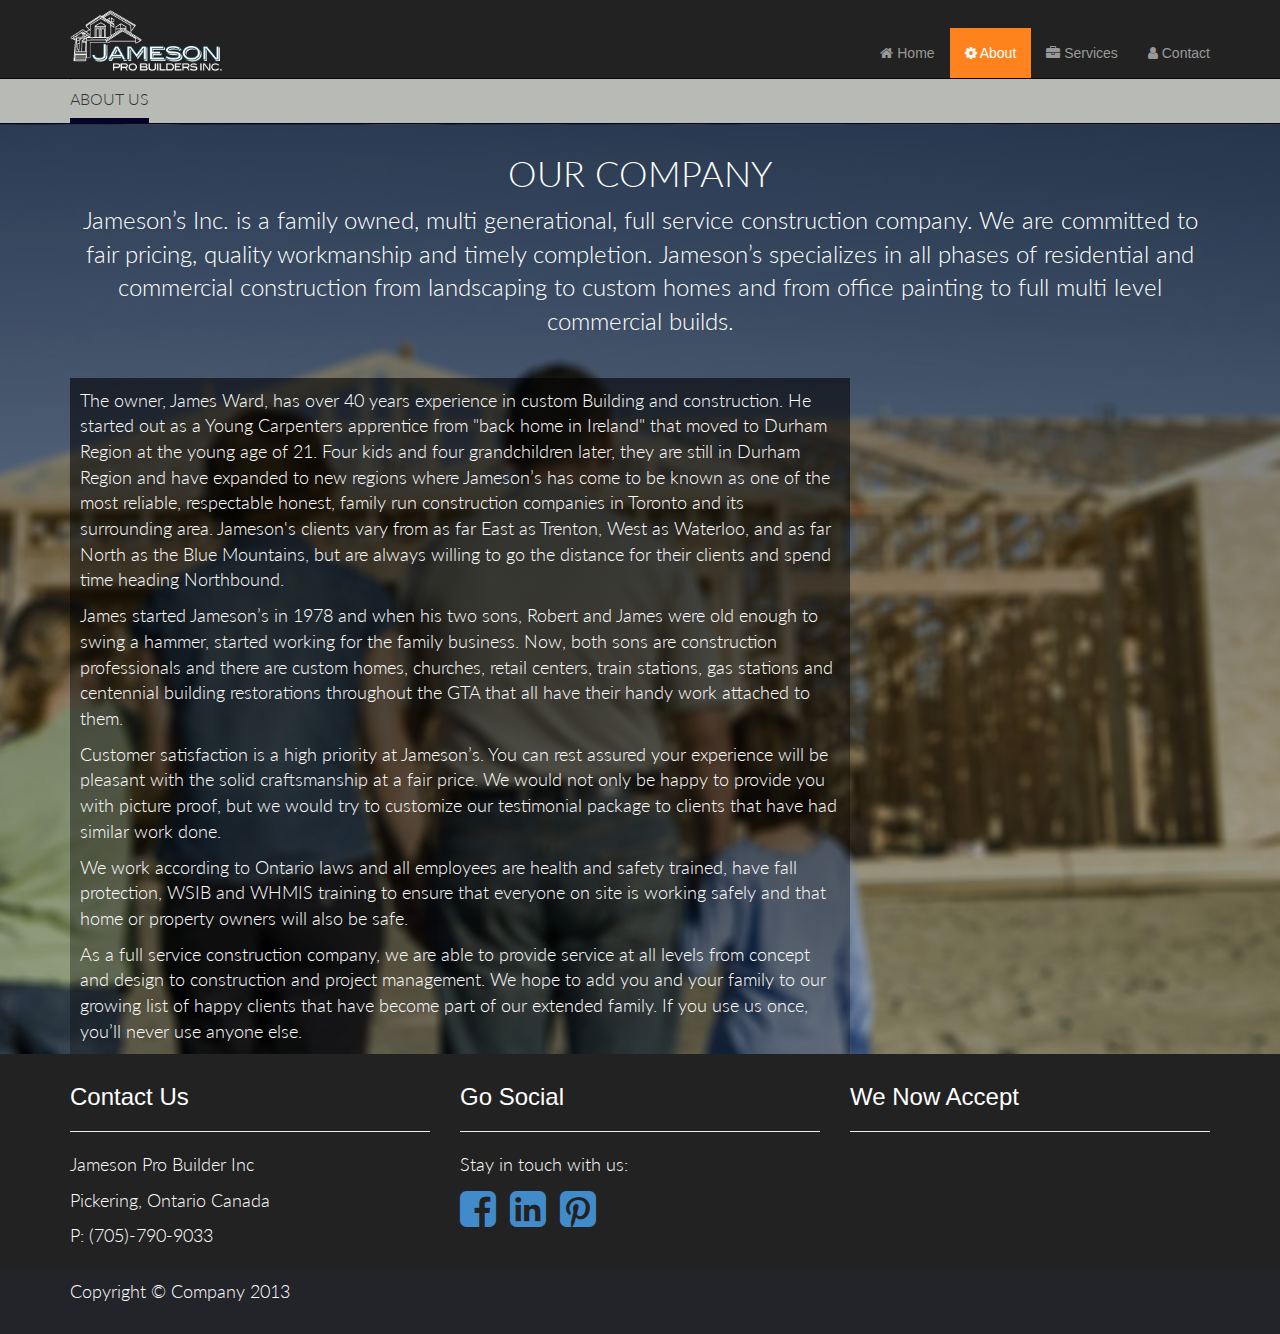
<file: about.html>
<!DOCTYPE html>
<html lang="en">

<head>
    <meta charset="utf-8">
    <meta name="viewport" content="width=device-width, initial-scale=1.0">
    <meta name="description" content="durham contractor barrie simcoe construction">
    <meta name="author" content="">

    <title>Jameson | About</title>

    <!-- Bootstrap core CSS -->
    <link href="css/bootstrap.css" rel="stylesheet">

    <!-- Add custom CSS here -->
    <link href='http://fonts.googleapis.com/css?family=Lato:100,300,400' rel='stylesheet' type='text/css'>
    <link rel="stylesheet" type="text/css" href="css/animate.css">
    <link href="css/small-business.css" rel="stylesheet" type="text/css">
    <link href="http://netdna.bootstrapcdn.com/font-awesome/4.0.0/css/font-awesome.css" rel="stylesheet">

</head>
<body>

   <nav class="navbar navbar-inverse navbar-fixed-top" role="navigation">

         <div class="container">
            <div class="navbar-header">
                <button type="button" class="navbar-toggle" data-toggle="collapse" data-target=".navbar-ex1-collapse" >
                    <span class="sr-only">Toggle navigation</span>
                    <span class="icon-bar"></span>
                    <span class="icon-bar"></span>
                    <span class="icon-bar"></span>
                </button>
                <!-- You'll want to use a responsive image option so this logo looks good on devices - I recommend using something like retina.js (do a quick Google search for it and you'll find it) -->
                <a class="navbar-brand logo-nav" href="index.html" style="padding-top: 10px;">
                    <img src="img/LOGO.png" style="height: 70px;" >
                </a>
            </div>

            <!-- Collect the nav links, forms, and other content for toggling -->
            <div class="collapse navbar-collapse navbar-ex1-collapse">
                <ul class="nav navbar-nav navbar-right">
                    <li>
                        <a href="index.html"><i class="fa fa-home"></i> Home</a>
                    </li>
                    <li class="active">
                        <a href="about.html" class="active"><i class="fa fa-cog"></i> About</a>
                    </li>
                    <li  >
                        <a href="work.html"><i class="fa fa-briefcase"></i> Services</a>
                    </li>
                    <li>
                        <a href="contact.html"><i class="fa fa-user"></i> Contact</a>
                    </li>
                </ul>
            </div>
        </div><!-- /.container -->
   </nav>
    <div class="section-header visible-md visible-lg"> <!-- section header -->
      <div class="container">
        <div class="row">
          <div class="col-md-12">
            <!-- Remove the .animated class if you don't want things to move -->
            <h1 class="animated slideInLeft"><span>About Us</span></h1>
          </div>
        </div>
      </div>
    </div>
   <div id="about-bg">
       <div class="about-p">
           <div class="container">
              <div class="row">
                <div class="col-md-12">

                  <h1 class="hl text-center top-zero animated slideInDown fadeIn" style="color:white;">Our Company</h1>
                  <p class="lead text-center animated fadeIn">
                    Jameson’s Inc. is a family owned, multi generational, full service construction company.  We are committed to fair pricing, quality workmanship and timely completion.  Jameson’s specializes in all phases of residential and commercial construction from landscaping to custom homes and from office painting to full multi level commercial builds.
                  </p>
                  <br />
                </div>
              </div>
            <div class="container">
            <div class="row">
                <div class="col-md-8 about-p">
                <p class="about">The owner, James Ward, has over 40 years experience in custom Building and construction. He started out as a Young Carpenters apprentice from "back home in Ireland" that moved to Durham Region at the young age of 21. Four kids and four grandchildren later, they are still in Durham Region and have expanded to new regions where Jameson’s has come to be known as one of the most reliable, respectable honest, family run construction companies in Toronto and its surrounding area. Jameson's clients vary from as far East as Trenton, West as Waterloo, and as far North as the Blue Mountains, but are always willing to go the distance for their clients and spend time heading Northbound.</p>
                <p class="about">James started Jameson’s in 1978 and when his two sons, Robert and James were old enough to swing a hammer, started working for the family business.  Now, both sons are construction professionals and there are custom homes, churches, retail centers, train stations, gas stations and centennial building restorations throughout the GTA that all have their handy work attached to them.</p>
                <p class="about">Customer satisfaction is a high priority at Jameson’s.  You can rest assured your experience will be pleasant with the solid craftsmanship at a fair price.  We would not only be happy to provide you with picture proof, but we would try to customize our testimonial package to clients that have had similar work done.</p>
                <p class="about">We work according to Ontario laws and all employees are health and safety trained, have fall protection, WSIB and WHMIS training to ensure that everyone on site is working safely and that home or property owners will also be safe.</p>
                <p class="about">As a full service construction company, we are able to provide service at all levels from concept and design to construction and project management.
                    We hope to add you and your family to our growing list of happy clients that have become part of our extended family.  If you use us once, you’ll never use anyone else.</p>
            </div>
        </div>
       </div>
    </div>
   </div>
   </div>
    <footer>
        <div class="container">
            <div class="row">
                <div class="col-md-4 col-sm-4">
                    <h3>Contact Us</h3>
                    <hr>
                    <p>Jameson Pro Builder Inc</p>
                    <p>Pickering, Ontario Canada</p>
                    <p>P:  (705)-790-9033</p>
                </div>
                <div class="col-md-4 col-sm-4">
                    <h3>Go Social</h3>
                    <hr>
                    <p>Stay in touch with us:</p>
                    <ul class="list-inline">
                        <li><a href="https://www.facebook.com/JamesonProBuildersInc"><i class="fa fa-facebook-square fa-3x"></i></a></li>
                        <li><a href="http://ca.linkedin.com/pub/james-ward/58/83a/a3a/"><i class="fa fa-linkedin-square fa-3x"></i></a></li>
                        <li><a href=" http://www.pinterest.com/jamesonpro/"><i class="fa fa-pinterest-square fa-3x"></i></a></li>
                    </ul>                </div>
                <div class="col-md-4 col-sm-4">
                    <h3>We Now Accept</h3>
                    <hr>
                    <p></p>
                </div>
            </div>
        </div>
    </footer>        <div style = "background-color:#23232a; color: white; height: 65px; padding-top: 10px;">
            <div class="container">
                <p>Copyright &copy; Company 2013</p>
            </div>
        </div>
    <script src="js/jquery-1.10.2.js"></script>
    <script src="js/bootstrap.js"></script>
    <script src="js/parallax/js/jquery.stellar.min.js"></script>
</body>
</file>
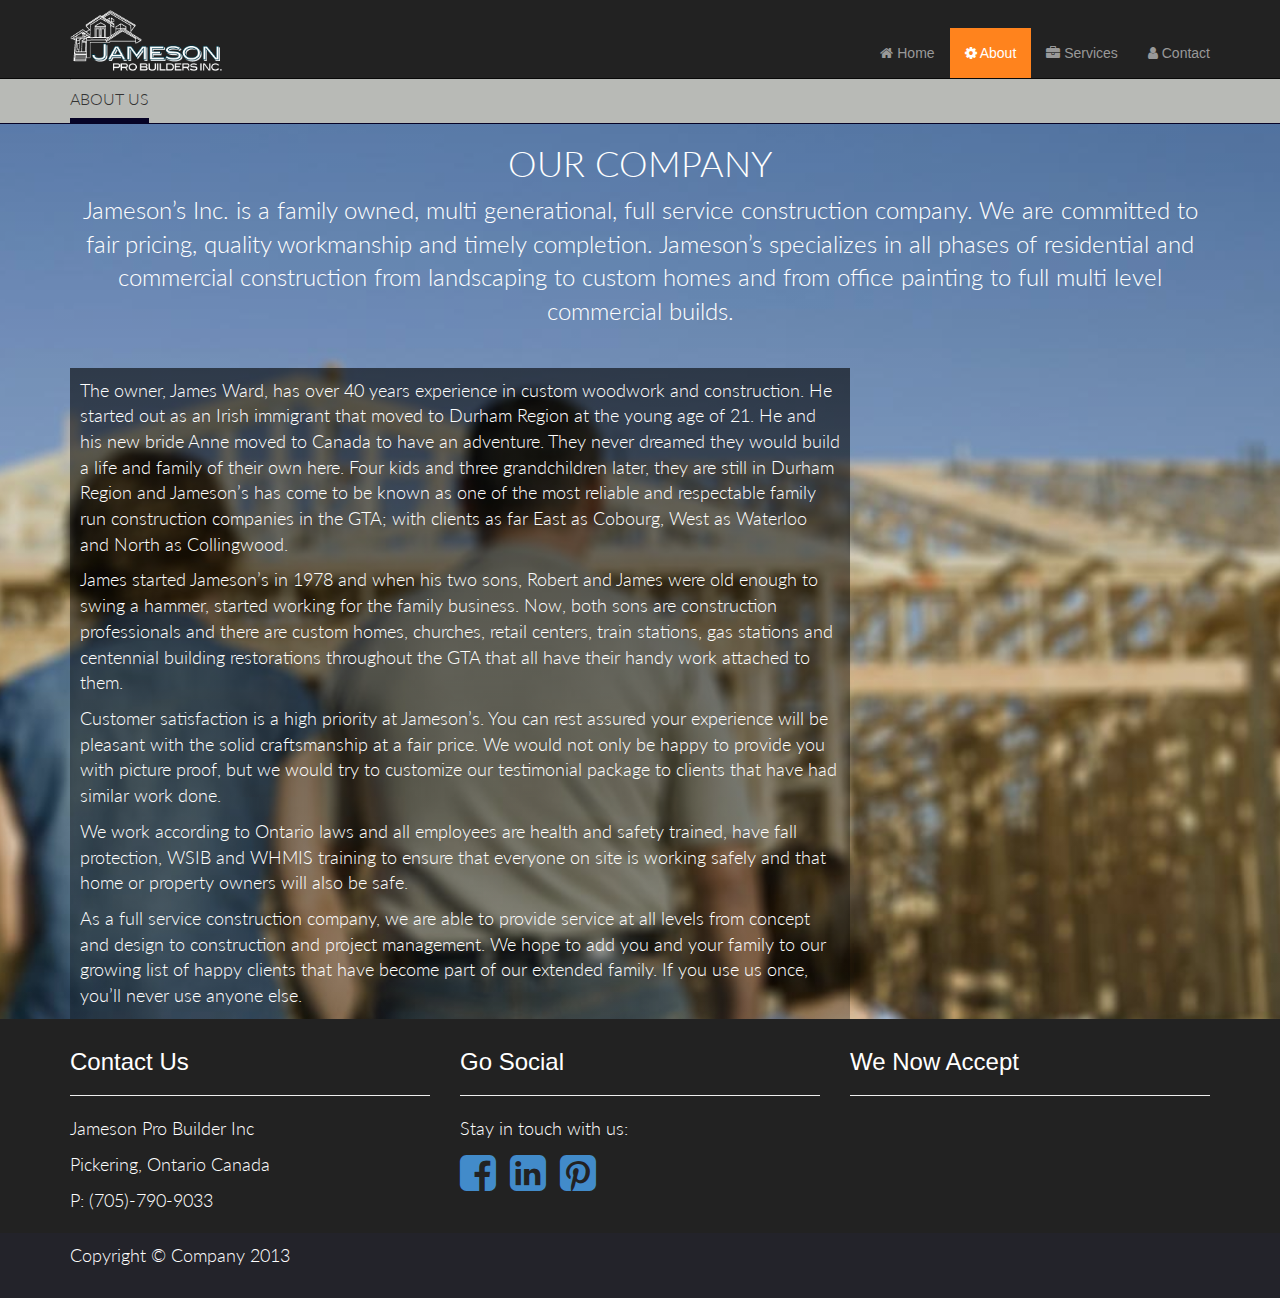
<file: about[Conflict].html>
<!DOCTYPE html>
<html lang="en">

<head>
    <meta charset="utf-8">
    <meta name="viewport" content="width=device-width, initial-scale=1.0">
    <meta name="description" content="">
    <meta name="author" content="">

    <title>Jameson | About</title>

    <!-- Bootstrap core CSS -->
    <link href="css/bootstrap.css" rel="stylesheet">

    <!-- Add custom CSS here -->
    <link href='http://fonts.googleapis.com/css?family=Lato:100,300,400' rel='stylesheet' type='text/css'>
    <link rel="stylesheet" type="text/css" href="css/animate.css">
    <link href="css/small-business.css" rel="stylesheet" type="text/css">
    <link href="http://netdna.bootstrapcdn.com/font-awesome/4.0.0/css/font-awesome.css" rel="stylesheet">

</head>
<body>
<div id="about-bg">
<div class="grad-about">
       <nav class="navbar navbar-inverse navbar-fixed-top" role="navigation">
        <div class="container">
            <div class="navbar-header">
                <button type="button" class="navbar-toggle" data-toggle="collapse" data-target=".navbar-ex1-collapse">
                    <span class="sr-only">Toggle navigation</span>
                    <span class="icon-bar"></span>
                    <span class="icon-bar"></span>
                    <span class="icon-bar"></span>
                </button>
                <!-- You'll want to use a responsive image option so this logo looks good on devices - I recommend using something like retina.js (do a quick Google search for it and you'll find it) -->
                <a class="navbar-brand logo-nav" href="../../Desktop/index.html" style="padding-top: 10px;">
                    <img src="img/LOGO.png" style="height: 70px;" >
                </a>
            </div>

            <!-- Collect the nav links, forms, and other content for toggling -->
            <div class="collapse navbar-collapse navbar-ex1-collapse">
                <ul class="nav navbar-nav navbar-right">
                    <li>
                        <a href="../../Desktop/index.html"><i class="fa fa-home"></i> Home</a>
                    </li>
                    <li class="active">
                        <a href="about.html" class="active"><i class="fa fa-cog"></i> About</a>
                    </li>
                    <li  >
                        <a href="work.html"><i class="fa fa-briefcase"></i> Services</a> 
                    </li>
                    <li>
                        <a href="contact.html"><i class="fa fa-user"></i> Contact</a>
                    </li>
                </ul>
            </div>
            <!-- /.navbar-collapse -->
        </div>
        <!-- /.container -->
    </nav>    <!-- section header -->
    <div class="section-header">
      <div class="container">
        <div class="row">
          <div class="col-md-12">
            <!-- Remove the .animated class if you don't want things to move -->
            <h1 class="animated slideInLeft"><span>About Us</span></h1>
          </div>
        </div>
      </div>
    </div>
    <div class="container">
      <div class="row">
        <div class="col-md-12">
           
          <h1 class="hl text-center top-zero animated slideInDown fadeIn" style="color:white;">Our Company</h1>
          <p class="lead text-center animated fadeIn">
            Jameson’s Inc. is a family owned, multi generational, full service construction company.  We are committed to fair pricing, quality workmanship and timely completion.  Jameson’s specializes in all phases of residential and commercial construction from landscaping to custom homes and from office painting to full multi level commercial builds.
          </p>
          <br />
        </div>
      </div>
    <div class="container">
	    <div class="row">
	        <div class="col-md-8 about-p">
	        <p class="about">The owner, James Ward, has over 40 years experience in custom woodwork and construction.  He started out as an Irish immigrant that moved to Durham Region at the young age of 21.  He and his new bride Anne moved to Canada to have an adventure. They never dreamed they would build a life and family of their own here.  Four kids and three grandchildren later, they are still in Durham Region and Jameson’s has come to be known as one of the most reliable and respectable family run construction companies in the GTA; with clients as far East as Cobourg, West as Waterloo and North as Collingwood.</p>
	        <p class="about">James started Jameson’s in 1978 and when his two sons, Robert and James were old enough to swing a hammer, started working for the family business.  Now, both sons are construction professionals and there are custom homes, churches, retail centers, train stations, gas stations and centennial building restorations throughout the GTA that all have their handy work attached to them.
	        </p>
	    
	    
	        <p class="about">Customer satisfaction is a high priority at Jameson’s.  You can rest assured your experience will be pleasant with the solid craftsmanship at a fair price.  We would not only be happy to provide you with picture proof, but we would try to customize our testimonial package to clients that have had similar work done.</p>
	        <p class="about">We work according to Ontario laws and all employees are health and safety trained, have fall protection, WSIB and WHMIS training to ensure that everyone on site is working safely and that home or property owners will also be safe.</p>
	        <p class="about">As a full service construction company, we are able to provide service at all levels from concept and design to construction and project management.
	            We hope to add you and your family to our growing list of happy clients that have become part of our extended family.  If you use us once, you’ll never use anyone else.</p>
	    </div>
    </div>
</div>
</div>
</div>
    <footer>
        <div class="container">
            <div class="row">
                <div class="col-md-4 col-sm-4">
                    <h3>Contact Us</h3>
                    <hr>
                    <p>Jameson Pro Builder Inc</p>
                    <p>Pickering, Ontario Canada</p>
                    <p>P:  (705)-790-9033</p>
                </div>
                <div class="col-md-4 col-sm-4">
                    <h3>Go Social</h3>
                    <hr>
                    <p>Stay in touch with us:</p>
                    <ul class="list-inline">
                        <li><a href="https://www.facebook.com/JamesonProBuildersInc"><i class="fa fa-facebook-square fa-3x"></i></a></li>
                        <li><a href="http://ca.linkedin.com/pub/james-ward/58/83a/a3a/"><i class="fa fa-linkedin-square fa-3x"></i></a></li>
                        <li><a href=" http://www.pinterest.com/jamesonpro/"><i class="fa fa-pinterest-square fa-3x"></i></a></li>
                    </ul>                </div>
                <div class="col-md-4 col-sm-4">
                    <h3>We Now Accept</h3>
                    <hr>
                    <p></p>
                </div>
            </div>
        </div>
    </footer>        <div style = "background-color:#23232a; color: white; height: 65px; padding-top: 10px;">
            <div class="container">
                <p>Copyright &copy; Company 2013</p>
            </div>
        </div>
    <script src="js/jquery-1.10.2.js"></script>
    <script src="js/bootstrap.js"></script>
</body>
</file>
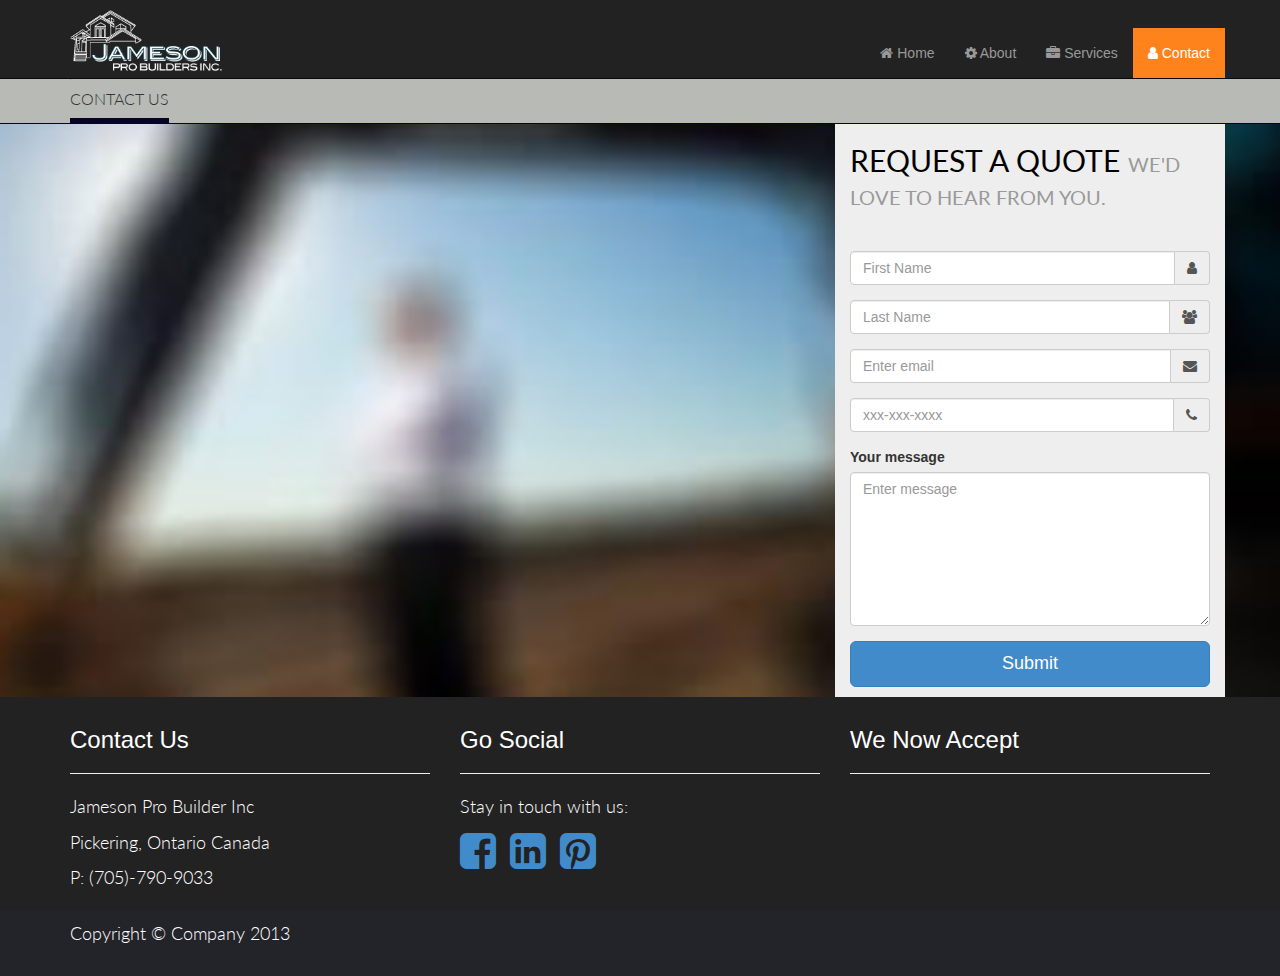
<file: contact.html>
<!DOCTYPE html>
<html lang="en">

<head>
    <meta charset="utf-8">
    <meta name="viewport" content="width=device-width, initial-scale=1.0">
    <meta name="description" content="">
    <meta name="author" content="">

    <title>Jameson | Home</title>

    <!-- Bootstrap core CSS -->
    <link href="css/bootstrap.css" rel="stylesheet">

    <!-- Add custom CSS here -->
    <link href='http://fonts.googleapis.com/css?family=Lato:100,300,400' rel='stylesheet' type='text/css'>
    <link rel="stylesheet" type="text/css" href="css/animate.css">
    <link href="css/small-business.css" rel="stylesheet" type="text/css">
    <link href="http://netdna.bootstrapcdn.com/font-awesome/4.0.0/css/font-awesome.css" rel="stylesheet">
	

</head>

<body id ="contact-bg" style="background-attachment: fixed; position: relative;">
       <nav class="navbar navbar-inverse navbar-fixed-top" role="navigation">
        <div class="container">
            <div class="navbar-header">
                <button type="button" class="navbar-toggle" data-toggle="collapse" data-target=".navbar-ex1-collapse">
                    <span class="sr-only">Toggle navigation</span>
                    <span class="icon-bar"></span>
                    <span class="icon-bar"></span>
                    <span class="icon-bar"></span>
                </button>
                <!-- You'll want to use a responsive image option so this logo looks good on devices - I recommend using something like retina.js (do a quick Google search for it and you'll find it) -->
                <a class="navbar-brand logo-nav" href="../../Desktop/index.html" style="padding-top: 10px;">
                    <img src="img/LOGO.png" style="height: 70px;" >
                </a>
            </div>

            <!-- Collect the nav links, forms, and other content for toggling -->
            <div class="collapse navbar-collapse navbar-ex1-collapse">
                <ul class="nav navbar-nav navbar-right">
                    <li>
                        <a href="index.html"><i class="fa fa-home"></i> Home</a>
                    </li>
                    <li>
                        <a href="about.html"><i class="fa fa-cog"></i> About</a>
                    </li>
                    <li >
                        <a href="work.html"><i class="fa fa-briefcase"></i> Services</a> 
                    </li>
                    <li class="active">
                        <a href="contact.html"><i class="fa fa-user"></i> Contact</a>
                    </li>
                </ul>
            </div>
            <!-- /.navbar-collapse -->
        </div>
        <!-- /.container -->
    </nav>    <div class="section-header">
  		<div class="container">
    		<div class="row">
      			<div class="col-md-12">
	    			<!-- Remove the .animated class if you don't want things to move -->
					<h1 class="animated slideInLeft"><span>Contact Us</span></h1>
	  			</div>
			</div>
  		</div>
    </div>
	<div class="container">
		<div class="row">

	    		<!-- Contact us form -->
				<div class="col-sm-6 col-md-4 col-md-push-8" style="background-color: #eeeeee">
					<h2 class="hl top-zero" style="font-weight: 400;">Request a Quote <small class="muted">We'd love to hear from you.</small></h2>
					<hr>
				</div>
			  	<!--<div class="col-sm-6 col-md-4" style="padding-top:25px;">-->
					<!--<h4 class="hl top-zero">Our Address</h4>-->
			  		<!--<hr>-->
			  	<!--</div>-->
		</div>

		  <div class="row">
		  	<div class="col-sm-6 col-md-4 col-md-push-8" style="background-color: #eeeeee; color: #333333;">

			<!--<form role="form">
				<div class="form-group">
					<label for="email">Your email address</label>
					<input type="email" class="form-control" id="email" placeholder="Enter email">
			  	</div>
				<div class="form-group">
					<label for="first_name">Your name</label>
					<input type="text" class="form-control" id="name" placeholder="Enter name">
			  	</div>
			  	<div class="form-group">
					<label for="message">Your message</label>
					<textarea class="form-control" rows="3" id="message" placeholder="Enter message"></textarea>
			  	</div>
			  	<div class="form-group">
					<label for="exampleInputFile">Upload file</label>
					<input type="file" id="exampleInputFile">
					<p class="help-block">Attach your file here.</p>
			  	</div>
			  	<div class="checkbox">
					<label>
				  		<input type="checkbox"> Send a copy to myself
					</label>
			  	</div>
			  	<button type="submit" class="hl-btn hl-btn-green">Send request</button>
			</form>
			</div>-->

				<!-- contact us form -->
				<form name="contactform" method="post" action="send_form_email.php" >
					<fieldset>
						<div class="form-group input-group">
							<!--<label for="first_name">First Name</label>-->
							<input type="text" class="form-control" id="name" name="first_name" placeholder="First Name" required>
                            <span class="input-group-addon"><i class="fa fa-user"></i> </span>
                        </div>
				  		<div class="form-group input-group">
						    <input type="text" class="form-control" id="name" name="last_name" placeholder="Last Name" required>
                            <span class="input-group-addon"><i class="fa fa-group"></i> </span>
                        </div>
				  		<div class="form-group input-group">
						    <input type="email" class="form-control" id="email" name="email" placeholder="Enter email" required>
                            <span class="input-group-addon"><i class="fa fa-envelope"></i> </span>
                        </div>
			 	  		<div class="form-group input-group">
							<input type="text" class="form-control" id="telephone" name="telephone" placeholder="xxx-xxx-xxxx" >
                            <span class="input-group-addon"><i class="fa fa-phone"></i> </span>
                        </div>
					  	<div class="form-group">
							<label for="comments">Your message</label>
							<textarea class="form-control" rows="7" id="message" name="comments" placeholder="Enter message" required></textarea>
					  	</div>
						<!--<input type="hidden" value="$previous" />
						<div class="control-group">
							<label class="control-label" for="first_name">First Name</label>
							<div class="controls">
								<input  tabindex="1" type="text" name="first_name" maxlength="50" size="30" placeholder="First Name" required>
							</div>
						</div>
						<div class="control-group">
							<label class="control-label" for="last_name">Last Name</label>
							<div class="controls">
								<input  tabindex="2" type="text" name="last_name" maxlength="50" size="30" placeholder="Last Name" required >
							</div>
						</div>
						<div class="control-group">
							<label class="control-label" for="email">Email Address </label>
							<div class="controls">
								<input  tabindex="3" type="email" name="email" maxlength="80" size="30" placeholder="username@provider.com" required>
							</div>
						</div>
						<div class="control-group">
							<label class="control-label" type="text" for="telephone">Phone Number</label>
							<div class="controls">
								<input  tabindex="4" type="text" name="telephone" maxlength="30" size="30" placeholder="xxx-xxx-xxxx">
							</div>
						</div>
						<div class="control-group">
							<label class="control-label" for="comments">Message</label>
							<div class="controls">
								<textarea  tabindex="5" name="comments" maxlength="1000" class="input-xlarge" rows="10" cols="50" required></textarea> 
							</div>
						</div>-->
					</fieldset>                          
					<div class="controls" style="margin-bottom: 10px">
                        <button type="submit" value="Submit" class="btn btn-primary btn-lg btn-block">Submit</button>
						<!--<button input  class="btn btn-primary">Submit</button>-->
					</div>
				</form><!-- end of form -->
			</div><!-- end of span6 -->
		  <!-- google map -->
			<!--<div class="col-md-4 col-sm-0"></div>-->
			<!--<div class="col-sm-6 col-md-4">-->
					  		<!--<p>-->
					<!--Durham Region &amp; Simcoe<br />-->
					<!--&lt;!&ndash;1987 Lincoln Street<br />&ndash;&gt;-->
					<!--Phone: +0 000 000 00 00<br />-->
					<!--Email: <a href="#">admin@mysite.com</a>-->
		  		<!--</p>-->
		  	<!---->
				<!--<div class="map">	-->
					<!--<iframe width="350" height="300" frameborder="0" scrolling="no" marginheight="0" marginwidth="0" src="https://maps.google.ca/maps?q=pickering&amp;hl=en&amp;ie=UTF8&amp;hq=&amp;hnear=Pickering,+Durham+Regional+Municipality,+Ontario&amp;t=m&amp;ll=43.838365,-79.0868&amp;spn=0.061909,0.086002&amp;z=13&amp;iwloc=A&amp;output=embed"></iframe>			-->
				<!--</div> &lt;!&ndash; end of google map&ndash;&gt;-->
			<!--</div>-->
		</div>
	</div><!-- end of container -->
	<footer>
        <div class="container">
            <div class="row">
                <div class="col-md-4 col-sm-4">
                    <h3>Contact Us</h3>
                    <hr>
                    <p>Jameson Pro Builder Inc</p>
                    <p>Pickering, Ontario Canada</p>
                    <p>P:  (705)-790-9033</p>
                </div>
                <div class="col-md-4 col-sm-4">
                    <h3>Go Social</h3>
                    <hr>
                    <p>Stay in touch with us:</p>
                    <ul class="list-inline">
                        <li><a href="https://www.facebook.com/JamesonProBuildersInc"><i class="fa fa-facebook-square fa-3x"></i></a></li>
                        <li><a href="http://ca.linkedin.com/pub/james-ward/58/83a/a3a/"><i class="fa fa-linkedin-square fa-3x"></i></a></li>
                        <li><a href=" http://www.pinterest.com/jamesonpro/"><i class="fa fa-pinterest-square fa-3x"></i></a></li>
                    </ul>
                </div>
                <div class="col-md-4 col-sm-4">
                    <h3>We Now Accept</h3>
                    <hr>
                    <p></p>
                </div>
            </div>
        </div>
    </footer>
    <div style = "background-color:#23232a; color: white; height: 65px; padding-top: 10px;">
        <div class="container">
            <p>Copyright &copy; Company 2013</p>
        </div>
    </div>
    <script src="js/jquery-1.10.2.js"></script>
    <script src="js/bootstrap.js"></script>
</body>
</file>
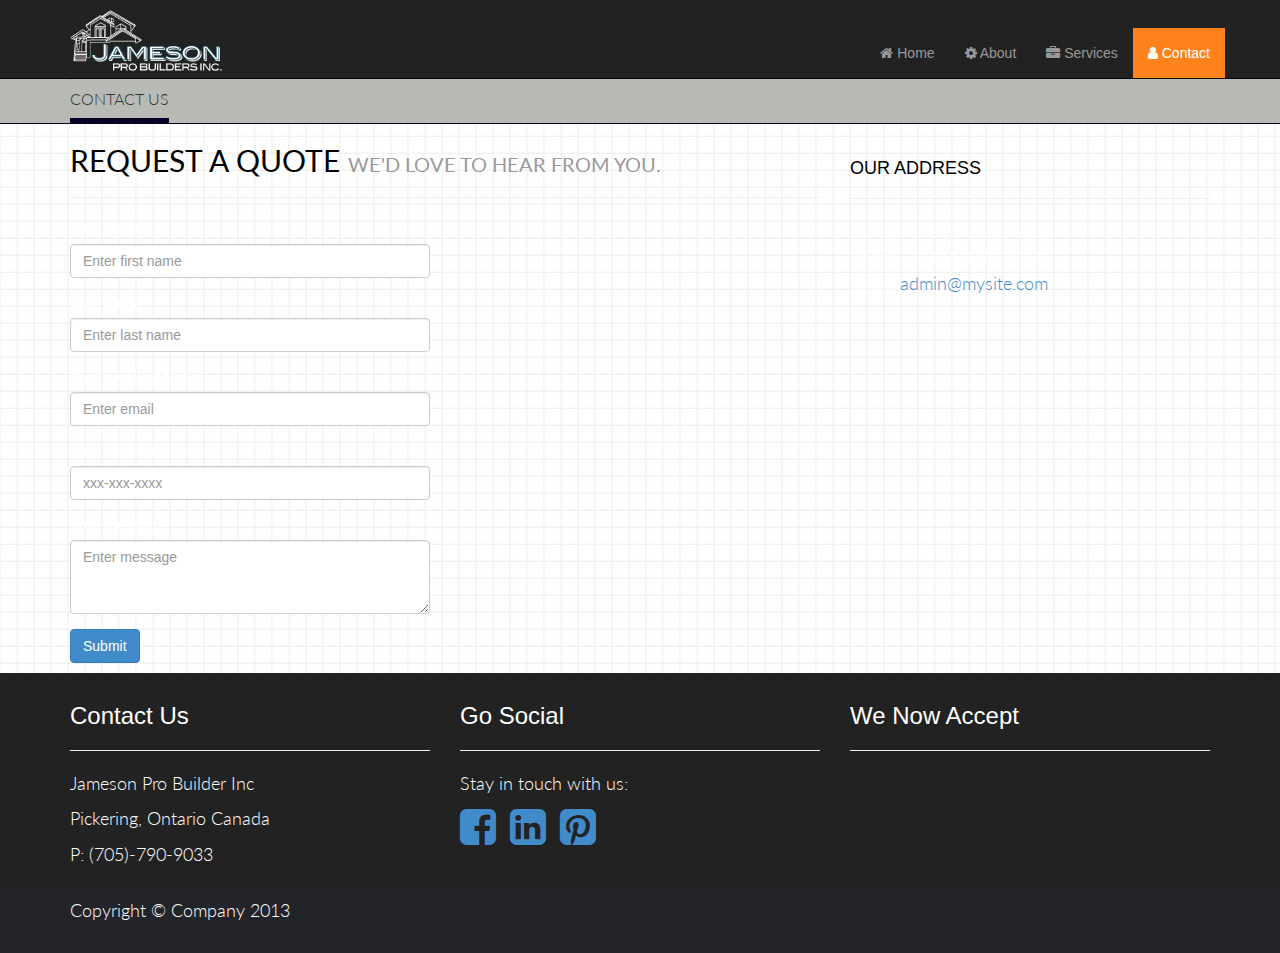
<file: contact[Conflict].html>
<!DOCTYPE html>
<html lang="en">

<head>
    <meta charset="utf-8">
    <meta name="viewport" content="width=device-width, initial-scale=1.0">
    <meta name="description" content="">
    <meta name="author" content="">

    <title>Jameson | Home</title>

    <!-- Bootstrap core CSS -->
    <link href="css/bootstrap.css" rel="stylesheet">

    <!-- Add custom CSS here -->
    <link href='http://fonts.googleapis.com/css?family=Lato:100,300,400' rel='stylesheet' type='text/css'>
    <link rel="stylesheet" type="text/css" href="css/animate.css">
    <link href="css/small-business.css" rel="stylesheet" type="text/css">
    <link href="http://netdna.bootstrapcdn.com/font-awesome/4.0.0/css/font-awesome.css" rel="stylesheet">
	

</head>

<body style="background-image: url(img/grid3.jpg); background-repeat: repeat;">
       <nav class="navbar navbar-inverse navbar-fixed-top" role="navigation">
        <div class="container">
            <div class="navbar-header">
                <button type="button" class="navbar-toggle" data-toggle="collapse" data-target=".navbar-ex1-collapse">
                    <span class="sr-only">Toggle navigation</span>
                    <span class="icon-bar"></span>
                    <span class="icon-bar"></span>
                    <span class="icon-bar"></span>
                </button>
                <!-- You'll want to use a responsive image option so this logo looks good on devices - I recommend using something like retina.js (do a quick Google search for it and you'll find it) -->
                <a class="navbar-brand logo-nav" href="../../Desktop/index.html" style="padding-top: 10px;">
                    <img src="img/LOGO.png" style="height: 70px;" >
                </a>
            </div>

            <!-- Collect the nav links, forms, and other content for toggling -->
            <div class="collapse navbar-collapse navbar-ex1-collapse">
                <ul class="nav navbar-nav navbar-right">
                    <li>
                        <a href="../../Desktop/index.html"><i class="fa fa-home"></i> Home</a>
                    </li>
                    <li>
                        <a href="about.html"><i class="fa fa-cog"></i> About</a>
                    </li>
                    <li >
                        <a href="work.html"><i class="fa fa-briefcase"></i> Services</a> 
                    </li>
                    <li class="active">
                        <a href="contact.html"><i class="fa fa-user"></i> Contact</a>
                    </li>
                </ul>
            </div>
            <!-- /.navbar-collapse -->
        </div>
        <!-- /.container -->
    </nav>    <div class="section-header">
  		<div class="container">
    		<div class="row">
      			<div class="col-md-12">
	    			<!-- Remove the .animated class if you don't want things to move -->
					<h1 class="animated slideInLeft"><span>Contact Us</span></h1>
	  			</div>
			</div>
  		</div>
    </div>
	<div class="container">
		<div class="row">
	    	<!-- Contact us form -->
				<div class="col-sm-6 col-md-8">
					<h2 class="hl top-zero" style="font-weight: 400;">Request a Quote <small class="muted">We'd love to hear from you.</small></h2>
					<hr>
				</div>
			  	<div class="col-sm-6 col-md-4" style="padding-top:25px;">
					<h4 class="hl top-zero">Our Address</h4>
			  		<hr>
			  	</div>
		  </div>

		  <div class="row" style="">
		  	<div class="col-sm-6 col-md-4" style="">	

			<!--<form role="form">
				<div class="form-group">
					<label for="email">Your email address</label>
					<input type="email" class="form-control" id="email" placeholder="Enter email">
			  	</div>
				<div class="form-group">
					<label for="first_name">Your name</label>
					<input type="text" class="form-control" id="name" placeholder="Enter name">
			  	</div>
			  	<div class="form-group">
					<label for="message">Your message</label>
					<textarea class="form-control" rows="3" id="message" placeholder="Enter message"></textarea>
			  	</div>
			  	<div class="form-group">
					<label for="exampleInputFile">Upload file</label>
					<input type="file" id="exampleInputFile">
					<p class="help-block">Attach your file here.</p>
			  	</div>
			  	<div class="checkbox">
					<label>
				  		<input type="checkbox"> Send a copy to myself
					</label>
			  	</div>
			  	<button type="submit" class="hl-btn hl-btn-green">Send request</button>
			</form>
			</div>-->

				<!-- contact us form -->
				<form name="contactform" method="post" action="send_form_email.php" >
					<fieldset>
						<div class="form-group">
							<label for="first_name">First Name</label>
							<input type="text" class="form-control" id="name" name="first_name" placeholder="Enter first name" required>
						</div>
				  		<div class="form-group">
								<label for="Last_name">Last Name</label>
								<input type="text" class="form-control" id="name" name="last_name" placeholder="Enter last name" required>
				  		</div>
				  		<div class="form-group">
								<label for="email">Your email address</label>
								<input type="email" class="form-control" id="email" name="email" placeholder="Enter email" required>
				  		</div>
			  
			  
				  		<div class="form-group">
							<label for="telephone">Your Phone Number</label>
							<input type="text" class="form-control" id="telephone" name="telephone" placeholder="xxx-xxx-xxxx" >
			  			</div>
					  	<div class="form-group">
							<label for="comments">Your message</label>
							<textarea class="form-control" rows="3" id="message" name="comments" placeholder="Enter message" required></textarea>
					  	</div>
						<!--<input type="hidden" value="$previous" />
						<div class="control-group">
							<label class="control-label" for="first_name">First Name</label>
							<div class="controls">
								<input  tabindex="1" type="text" name="first_name" maxlength="50" size="30" placeholder="First Name" required>
							</div>
						</div>
						<div class="control-group">
							<label class="control-label" for="last_name">Last Name</label>
							<div class="controls">
								<input  tabindex="2" type="text" name="last_name" maxlength="50" size="30" placeholder="Last Name" required >
							</div>
						</div>
						<div class="control-group">
							<label class="control-label" for="email">Email Address </label>
							<div class="controls">
								<input  tabindex="3" type="email" name="email" maxlength="80" size="30" placeholder="username@provider.com" required>
							</div>
						</div>
						<div class="control-group">
							<label class="control-label" type="text" for="telephone">Phone Number</label>
							<div class="controls">
								<input  tabindex="4" type="text" name="telephone" maxlength="30" size="30" placeholder="xxx-xxx-xxxx">
							</div>
						</div>
						<div class="control-group">
							<label class="control-label" for="comments">Message</label>
							<div class="controls">
								<textarea  tabindex="5" name="comments" maxlength="1000" class="input-xlarge" rows="10" cols="50" required></textarea> 
							</div>
						</div>-->
					</fieldset>                          
					<div class="controls" style="margin-bottom: 10px">
						<button input type="submit" value="Submit" class="btn btn-primary">Submit</button>  
					</div>
				</form><!-- end of form -->
			</div><!-- end of span6 -->
		  <!-- google map -->
			<div class="col-md-4 col-sm-0"></div>
			<div class="col-sm-6 col-md-4">
					  		<p>
					Durham Region &amp; Simcoe<br />
					<!--1987 Lincoln Street<br />-->
					Phone: +0 000 000 00 00<br />
					Email: <a href="#">admin@mysite.com</a>
		  		</p>
		  	
				<div class="map">	
					<iframe width="350" height="300" frameborder="0" scrolling="no" marginheight="0" marginwidth="0" src="https://maps.google.ca/maps?q=pickering&amp;hl=en&amp;ie=UTF8&amp;hq=&amp;hnear=Pickering,+Durham+Regional+Municipality,+Ontario&amp;t=m&amp;ll=43.838365,-79.0868&amp;spn=0.061909,0.086002&amp;z=13&amp;iwloc=A&amp;output=embed"></iframe>			
				</div> <!-- end of google map-->
			</div>
		</div>
	</div><!-- end of container -->
	<footer>
        <div class="container">
            <div class="row">
                <div class="col-md-4 col-sm-4">
                    <h3>Contact Us</h3>
                    <hr>
                    <p>Jameson Pro Builder Inc</p>
                    <p>Pickering, Ontario Canada</p>
                    <p>P:  (705)-790-9033</p>
                </div>
                <div class="col-md-4 col-sm-4">
                    <h3>Go Social</h3>
                    <hr>
                    <p>Stay in touch with us:</p>
                    <ul class="list-inline">
                        <li><a href="https://www.facebook.com/JamesonProBuildersInc"><i class="fa fa-facebook-square fa-3x"></i></a></li>
                        <li><a href="http://ca.linkedin.com/pub/james-ward/58/83a/a3a/"><i class="fa fa-linkedin-square fa-3x"></i></a></li>
                        <li><a href=" http://www.pinterest.com/jamesonpro/"><i class="fa fa-pinterest-square fa-3x"></i></a></li>
                    </ul>
                </div>
                <div class="col-md-4 col-sm-4">
                    <h3>We Now Accept</h3>
                    <hr>
                    <p></p>
                </div>
            </div>
        </div>
    </footer>
    <div style = "background-color:#23232a; color: white; height: 65px; padding-top: 10px;">
        <div class="container">
            <p>Copyright &copy; Company 2013</p>
        </div>
    </div>
    <script src="js/jquery-1.10.2.js"></script>
    <script src="js/bootstrap.js"></script>
</body>
</file>
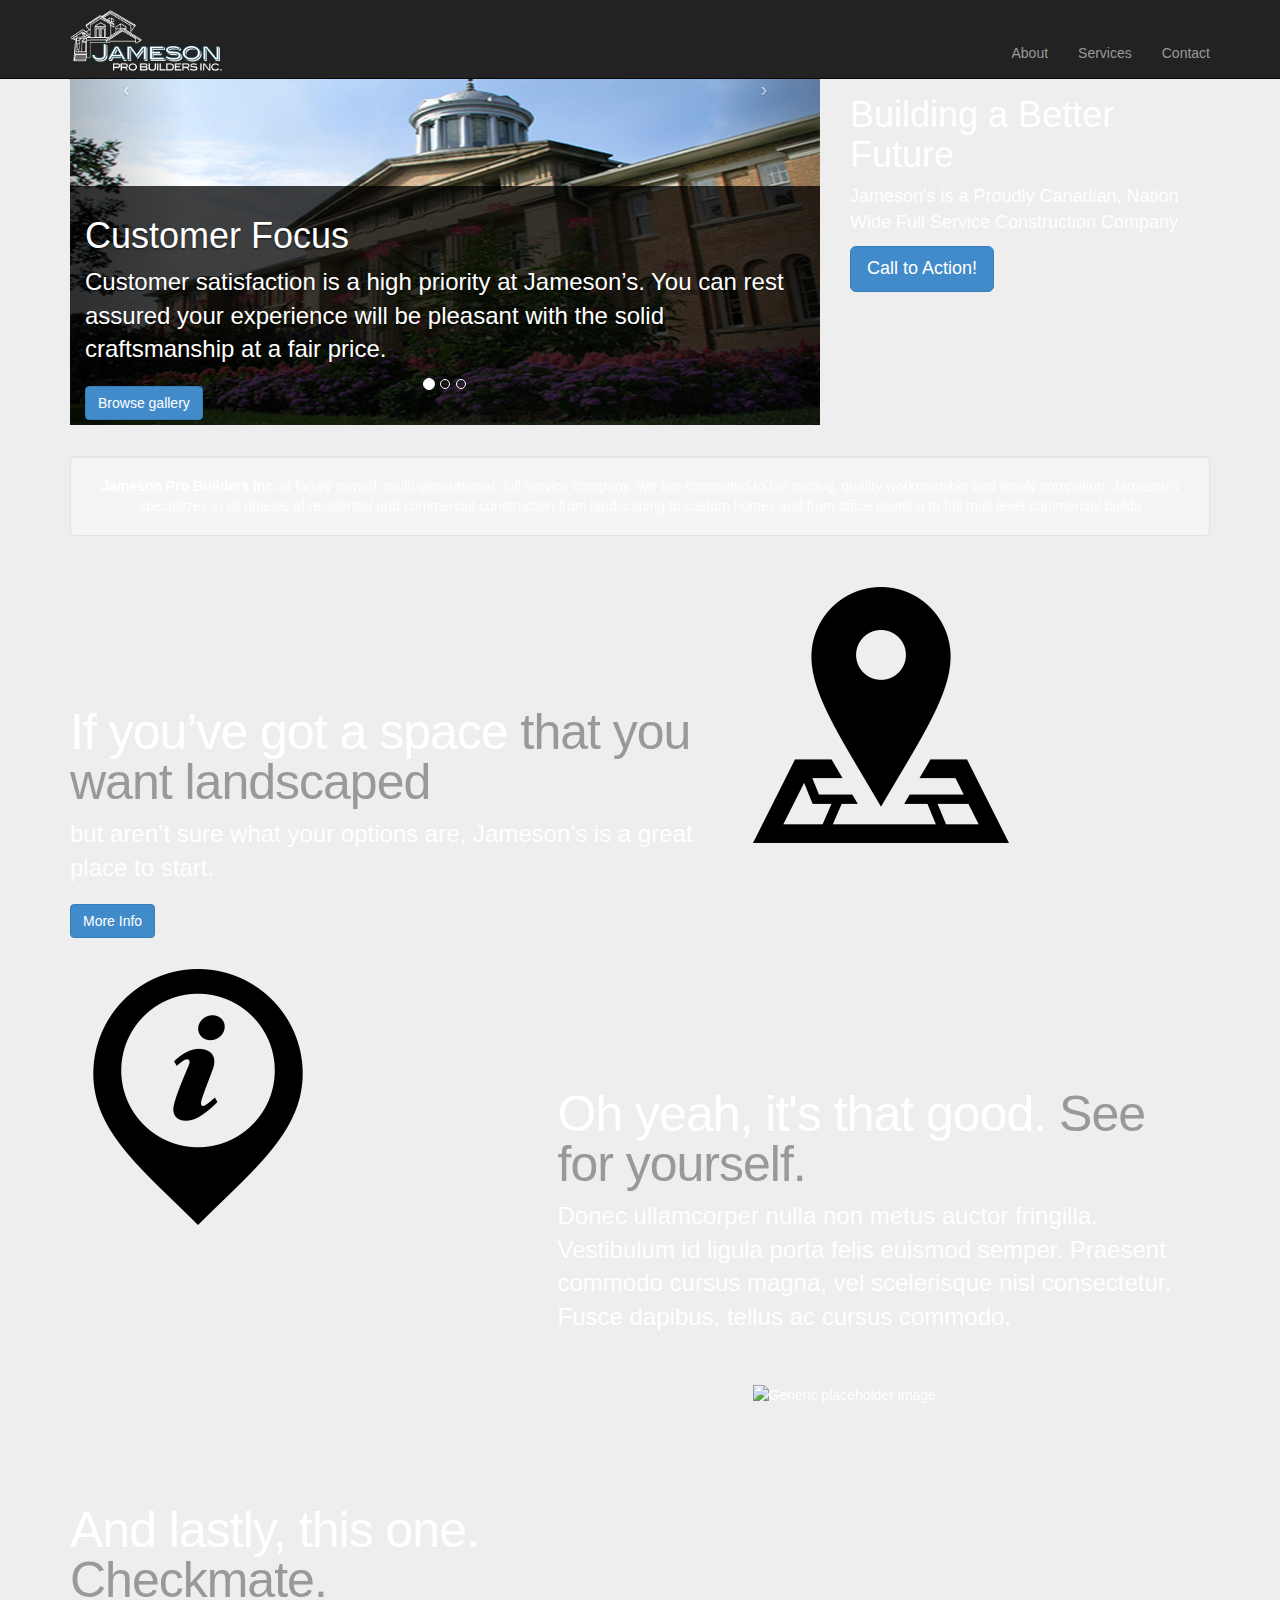
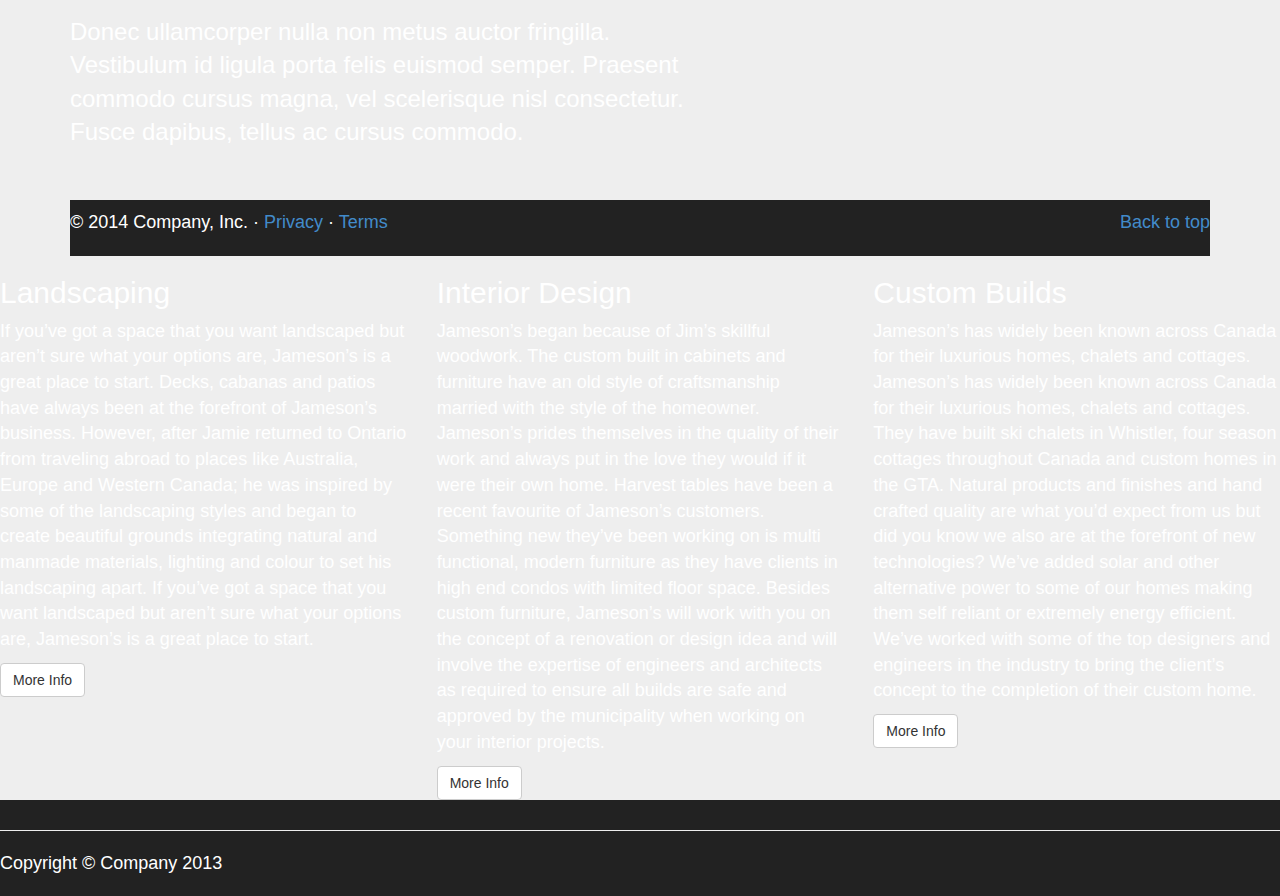
<file: small-business.html>
<!DOCTYPE html>
<html lang="en">

<head>
    <meta charset="utf-8">
    <meta name="viewport" content="width=device-width, initial-scale=1.0">
    <meta name="description" content="">
    <meta name="author" content="">

    <title>Jameson | Home</title>

    <!-- Bootstrap core CSS -->
    <link href="css/bootstrap.css" rel="stylesheet">

    <!-- Add custom CSS here -->
    <link href="css/small-business.css" rel="stylesheet">
	<link href="css/carousel.css" rel="stylesheet">

</head>

<body>
    
    <nav class="navbar navbar-inverse navbar-fixed-top" role="navigation">
        <div class="container">
            <div class="navbar-header">
                <button type="button" class="navbar-toggle" data-toggle="collapse" data-target=".navbar-ex1-collapse">
                    <span class="sr-only">Toggle navigation</span>
                    <span class="icon-bar"></span>
                    <span class="icon-bar"></span>
                    <span class="icon-bar"></span>
                </button>
                <!-- You'll want to use a responsive image option so this logo looks good on devices - I recommend using something like retina.js (do a quick Google search for it and you'll find it) -->
                <a class="navbar-brand logo-nav" href="index.php" style="padding-top: 10px;">
                    <img src="img/LOGO.png" style="height: 70px;" >
                </a>
            </div>

            <!-- Collect the nav links, forms, and other content for toggling -->
            <div class="collapse navbar-collapse navbar-ex1-collapse">
                <ul class="nav navbar-nav navbar-right">
                    <li><a href="#about">About</a>
                    </li>
                    <li><a href="#services">Services</a>
                    </li>
                    <li><a href="#contact">Contact</a>
                    </li>
                </ul>
            </div>
            <!-- /.navbar-collapse -->
        </div>
        <!-- /.container -->
    </nav>

    <div class="container">

        <div class="row">
            <div class="col-lg-8">
                <!--Carousel -->                
                <div id="myCarousel" class="carousel carousel3 slide">      
                    <ol class="carousel-indicators">
                        <li data-target="#myCarousel" data-slide-to="0" class="active"></li>
                        <li data-target="#myCarousel" data-slide-to="1"></li>
                        <li data-target="#myCarousel" data-slide-to="2"></li>
                    </ol>
                    <!-- Carousel items -->
                    <div class="carousel-inner">
                        <!-- First Item -->
                      <div class="active item item2"><img src="img/Whitby-building1.png" alt="Whitby-building1" style="width: 100%; height: 350px;" />
                            <div class="carousel-caption">
                                <h1>Customer Focus</h1>
                                    <p class="lead">Customer satisfaction is a high priority at Jameson’s. You can rest assured your experience will be pleasant with the solid craftsmanship at a fair price. </p>
                                    <a class="btn btn2 btn-primary" href="work.html">Browse gallery</a> 
                            </div>
                        </div>
                        <!-- Second Item -->
                        <div class="item item2 item3">
                            <img src="img/house.png" alt="house" width="467" height="350" />
                            <div class="carousel-caption">
                                <h1>Grass-roots</h1>
                                <p class="lead">Jameson’s Inc. is a family owned, multi generational, full service company. We are committed to fair pricing, quality workmanship and timely completion. </p>
                                <a class="btn btn2 btn-primary" href="about.html">Learn more</a>
                            </div>
                        </div>
                        <!-- Third Item -->
                        <div class="item item2 item3">
                            <img src="img/roof1.png" alt="roof1" width="467" height="350" />
                            <div class="carousel-caption">
                                <h1>Seamless</h1>
                                <p class="lead">Jameson’s will work with you on the concept of a renovation or design idea and will involve the expertise of engineers and architects as required</p>
                                <a class="btn btn2 btn-primary" href="contact-us.html">Request a quote</a>
                            </div>
                        </div>  
                    </div><!--Carousel items-->
                    <!-- Carousel nav -->
                    <a class="carousel-control left" href="#myCarousel" data-slide="prev">&lsaquo;</a>
                    <a class="carousel-control right" href="#myCarousel" data-slide="next">&rsaquo;</a>
                </div><!-- end of Carousel -->
                                <!--<img class="img-responsive img-rounded" src="http://placehold.it/900x350">
                                <!-- take out img-rounded if you don't want the rounded corners on the image -->
                            </div>
                            <div class="col-lg-4">
                                <h1>Building a Better Future</h1>
                                <p>Jameson's is a Proudly Canadian, Nation Wide Full Service Construction Company</p>
                                <a class="btn btn-primary btn-lg" href="#">Call to Action!</a>
                            </div>
                        </div>

                        <hr class="featurette-divider">

                        <div class="row">
                            <div class="col-lg-12">
                                <div class="well text-center">
                                    <strong>Jameson Pro Builders Inc.</strong> is family owned, multi generational, full service company. We are committed to fair pricing, quality workmanship and timely competion.
Jameson's specializes in all phases of residential and commercial construction from landscaping to custom
homes and from office painting to full muti level commercial builds
                                </div>
                            </div>
                        </div>
						

       <hr class="featurette-divider">
	   <div class="row featurette">
        <div class="col-md-7">
          <!--<h2 class="featurette-heading">Landscaping </h2>-->
		  <h2 class="featurette-heading">If you’ve got a space <span class="text-muted">that you want landscaped </span></h2> <p class="lead">but aren’t sure what your options are, Jameson’s is a great place to start.</p><a class="btn btn-primary" href="#">More Info</a>
        </div>
        <div class="col-md-5">
          <img class="featurette-image img-responsive" src="img/iconmonstr-location-17-icon-256.png" alt="Generic placeholder image">
        </div>
		</div>
      

      <hr class="featurette-divider">

      <div class="row featurette">
	  
        <div class="col-md-5">
          <img class="featurette-image img-responsive" src="img/iconmonstr-location-10-icon-256.png" alt="Generic placeholder image">
        </div>
        <div class="col-md-7">
          <h2 class="featurette-heading">Oh yeah, it's that good. <span class="text-muted">See for yourself.</span></h2>
          <p class="lead">Donec ullamcorper nulla non metus auctor fringilla. Vestibulum id ligula porta felis euismod semper. Praesent commodo cursus magna, vel scelerisque nisl consectetur. Fusce dapibus, tellus ac cursus commodo.</p>
        </div>
      </div>

      <hr class="featurette-divider">

      <div class="row featurette">
        <div class="col-md-7">
          <h2 class="featurette-heading">And lastly, this one. <span class="text-muted">Checkmate.</span></h2>
          <p class="lead">Donec ullamcorper nulla non metus auctor fringilla. Vestibulum id ligula porta felis euismod semper. Praesent commodo cursus magna, vel scelerisque nisl consectetur. Fusce dapibus, tellus ac cursus commodo.</p>
        </div>
        <div class="col-md-5">
          <img class="featurette-image img-responsive" data-src="holder.js/500x500/auto" alt="Generic placeholder image">
        </div>
      </div>

      <hr class="featurette-divider">

      <!-- /END THE FEATURETTES -->


      <!-- FOOTER -->
      <footer>
        <p class="pull-right"><a href="#">Back to top</a></p>
        <p>&copy; 2014 Company, Inc. &middot; <a href="#">Privacy</a> &middot; <a href="#">Terms</a></p>
      </footer>

    </div><!-- /.container -->


                        <div class="row">
                            <div class="col-lg-4">
                                <h2>Landscaping</h2>
                                <p>If you’ve got a space that you want landscaped but aren’t sure what your options are, Jameson’s is a great place to start. Decks, cabanas and patios have always been at the forefront of Jameson’s business.  However, after Jamie returned to Ontario from traveling abroad to places like Australia, Europe and Western Canada; he was inspired by some of the landscaping styles and began to create beautiful grounds integrating natural and manmade materials, lighting and colour to set his landscaping apart. If you’ve got a space that you want landscaped but aren’t sure what your options are, Jameson’s is a great place to start.
        </p></p>
                                <a class="btn btn-default" href="#">More Info</a>
                            </div>
                            <div class="col-lg-4">
                                <h2>Interior Design</h2>
                                <p>Jameson’s began because of Jim’s skillful woodwork.  The custom built in cabinets and furniture have an old style of craftsmanship married with the style of the homeowner.  Jameson’s prides themselves in the quality of their work and always put in the love they would if it were their own home.  Harvest tables have been a recent favourite of Jameson’s customers. Something new they’ve been working on is multi functional, modern furniture as they have clients in high end condos with limited floor space. Besides custom furniture, Jameson’s will work with you on the concept of a renovation or design idea and will involve the expertise of engineers and architects as required to ensure all builds are safe and approved by the municipality when working on your interior projects.</p>
                                <a class="btn btn-default" href="#">More Info</a>
                            </div>
                            <div class="col-lg-4">
                                <h2>Custom Builds</h2>
                                <p>Jameson’s has widely been known across Canada for their luxurious homes, chalets and cottages. Jameson’s has widely been known across Canada for their luxurious homes, chalets and cottages.  They have built ski chalets in Whistler, four season cottages throughout Canada and custom homes in the GTA.  Natural products and finishes and hand crafted quality are what you’d expect from us but did you know we also are at the forefront of new technologies? We’ve added solar and other alternative power to some of our homes making them self reliant or extremely energy efficient.  We’ve worked with some of the top designers and engineers in the industry to bring the client’s concept to the completion of their custom home.</p>
                                <a class="btn btn-default" href="#">More Info</a>
                            </div>
        </div>

        <footer>
            <hr>
            <div class="row">
                <div class="col-lg-12">
                    <p>Copyright &copy; Company 2013</p>
                </div>
            </div>
        </footer>

    </div>
    <!-- /.container -->

    <!-- JavaScript -->
    <script src="js/jquery-1.10.2.js"></script>
    <script src="js/bootstrap.js"></script>
    <script type="text/javascript">
        $(document).ready(function() {
    
          $('#myCarousel').carousel({
            interval: 8000
            })
          $('#myCarousel2').carousel({
            interval: 5000
            })
    
          //Initiate scrollable as normal
          $(".scrollable").scrollable();
          
          });
    </script>

</body>

</html>
</file>
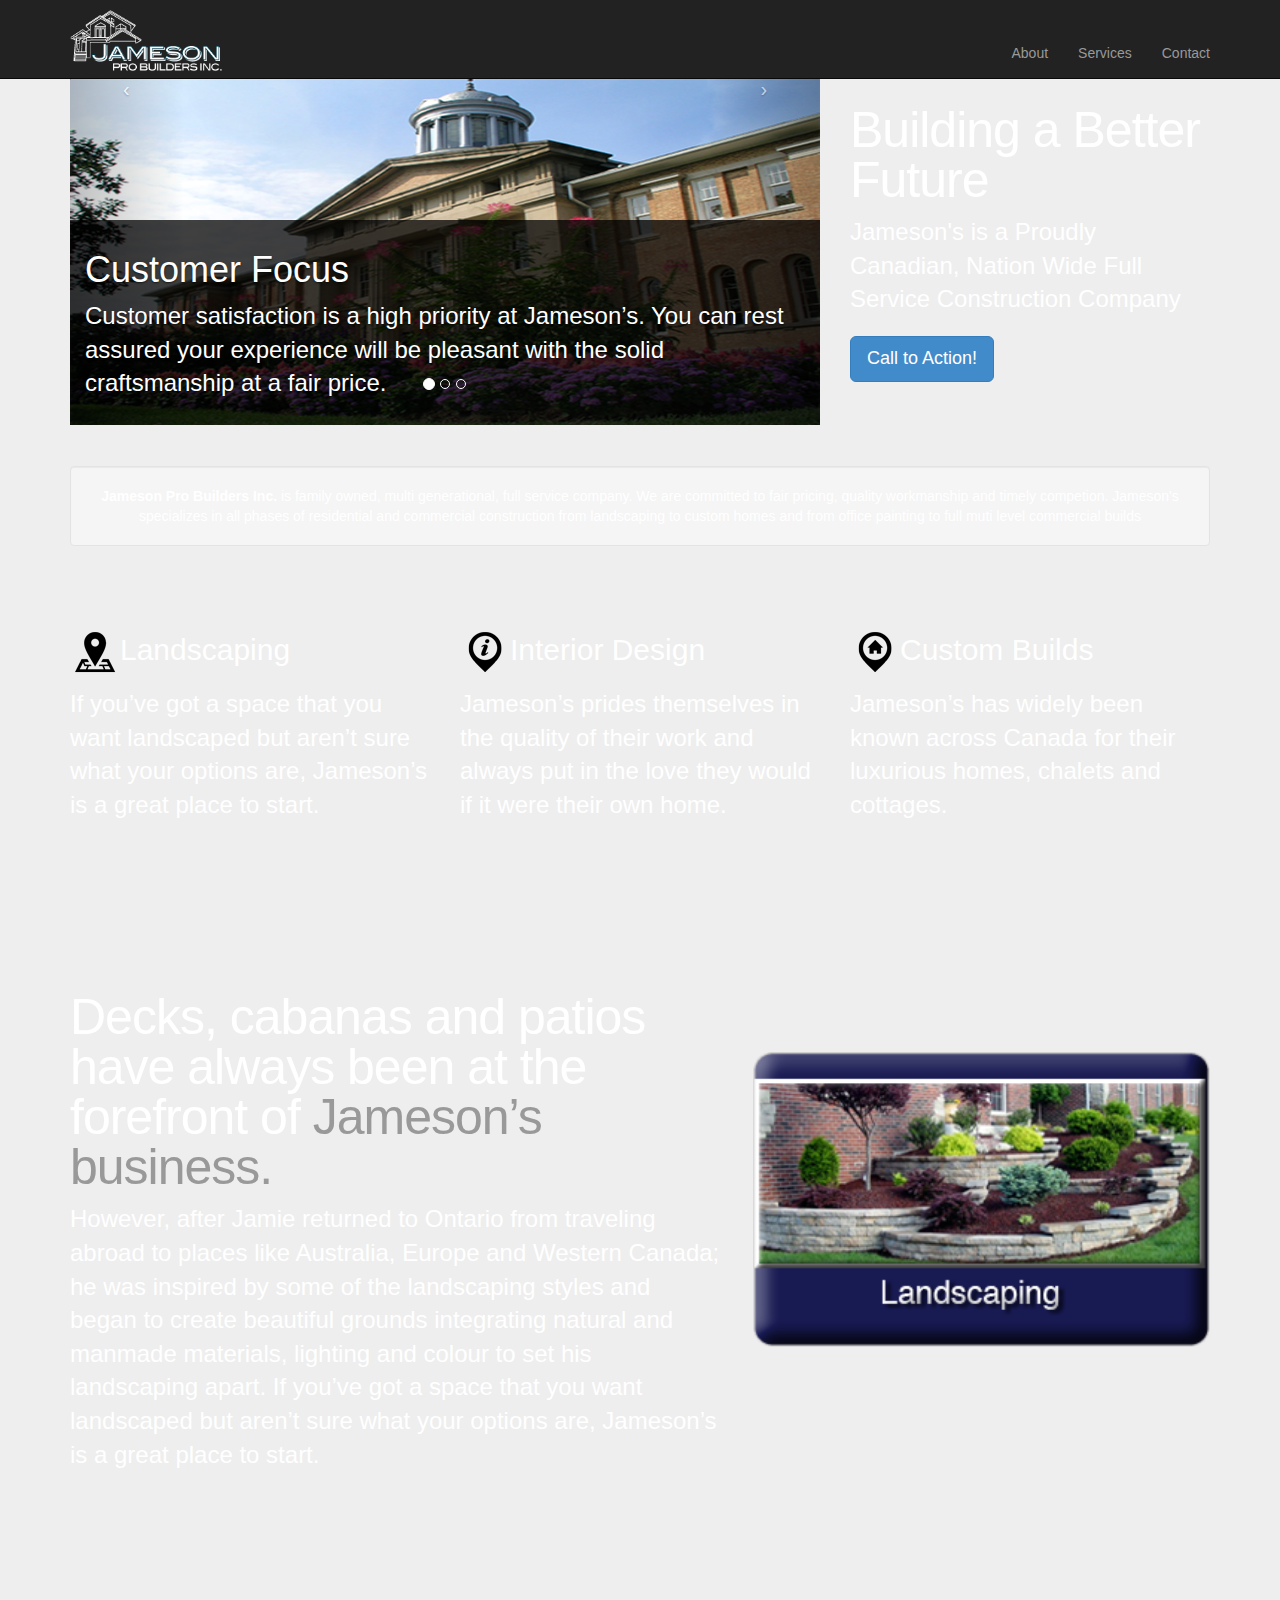
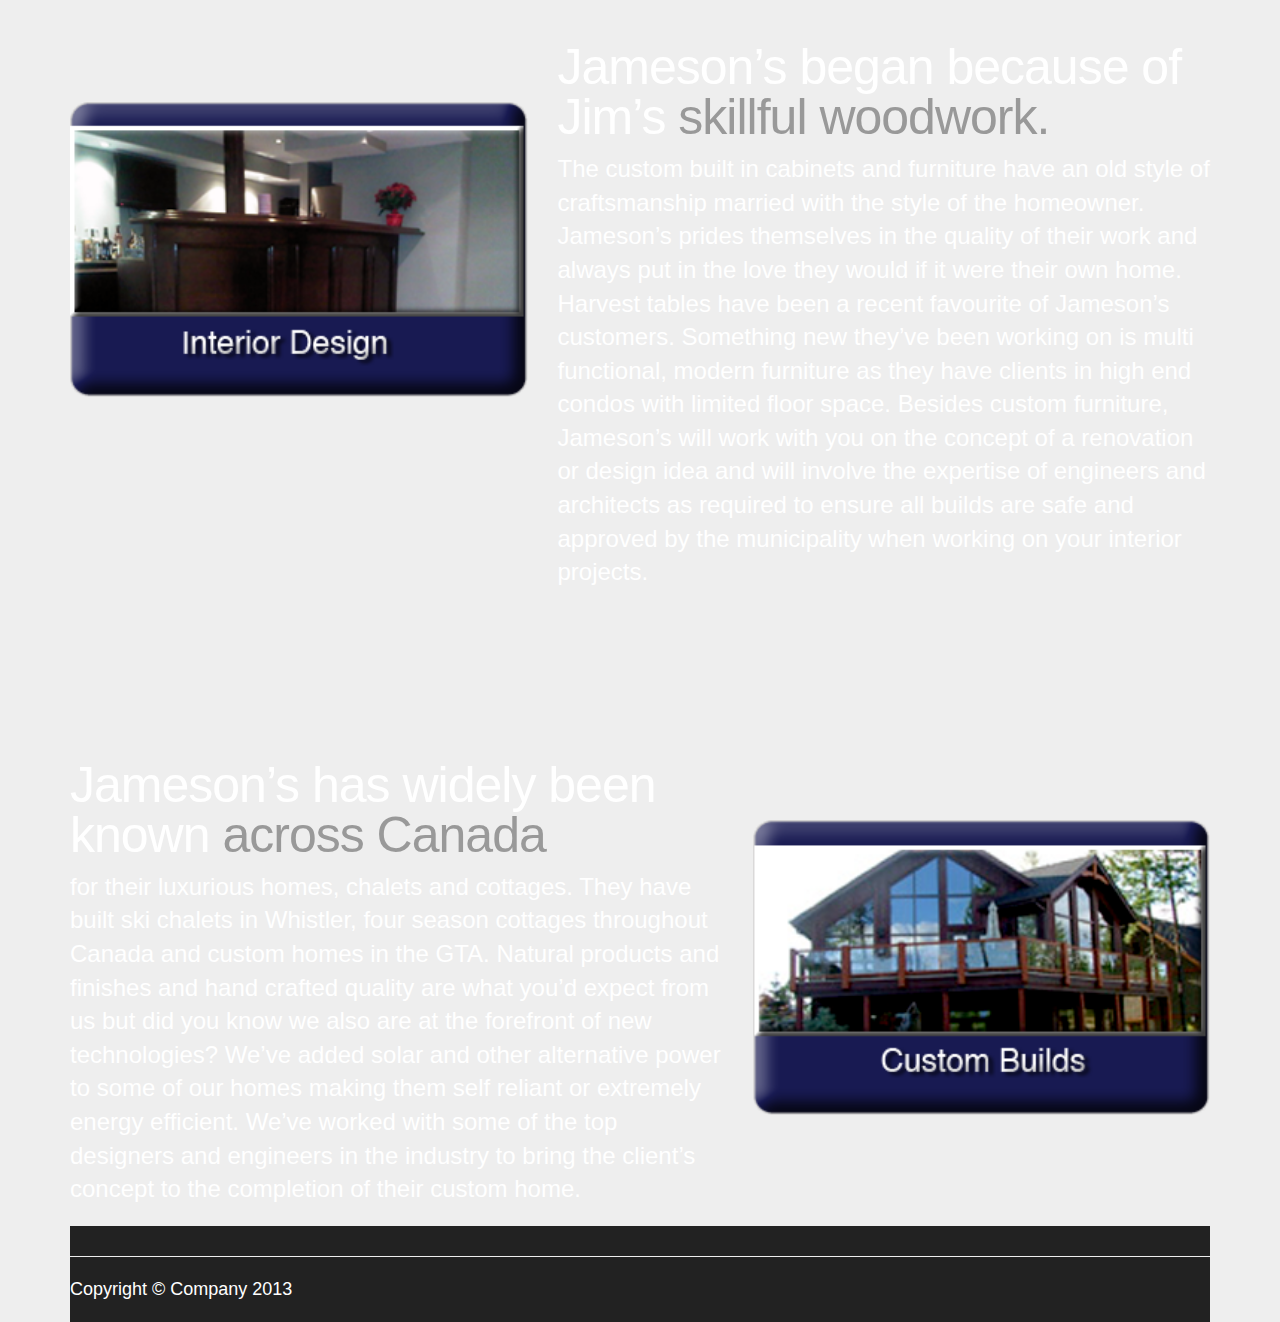
<file: small-business2.html>
<!DOCTYPE html>
<html lang="en">

<head>
    <meta charset="utf-8">
    <meta name="viewport" content="width=device-width, initial-scale=1.0">
    <meta name="description" content="">
    <meta name="author" content="">

    <title>Jameson | Home</title>

    <!-- Bootstrap core CSS -->
    <link href="css/bootstrap.css" rel="stylesheet">

    <!-- Add custom CSS here -->
    <link href="css/small-business.css" rel="stylesheet">
	<link href="css/carousel.css" rel="stylesheet">

</head>

<body>
    
    <nav class="navbar navbar-inverse navbar-fixed-top" role="navigation">
        <div class="container">
            <div class="navbar-header">
                <button type="button" class="navbar-toggle" data-toggle="collapse" data-target=".navbar-ex1-collapse">
                    <span class="sr-only">Toggle navigation</span>
                    <span class="icon-bar"></span>
                    <span class="icon-bar"></span>
                    <span class="icon-bar"></span>
                </button>
                <!-- You'll want to use a responsive image option so this logo looks good on devices - I recommend using something like retina.js (do a quick Google search for it and you'll find it) -->
                <a class="navbar-brand logo-nav" href="index.php" style="padding-top: 10px;">
                    <img src="img/LOGO.png" style="height: 70px;" >
                </a>
            </div>

            <!-- Collect the nav links, forms, and other content for toggling -->
            <div class="collapse navbar-collapse navbar-ex1-collapse">
                <ul class="nav navbar-nav navbar-right">
                    <li><a href="about.html">About</a>
                    </li>
                    <li><a href="#services">Services</a>
                    </li>
                    <li><a href="#contact">Contact</a>
                    </li>
                </ul>
            </div>
            <!-- /.navbar-collapse -->
        </div>
        <!-- /.container -->
    </nav>

    <div class="container">

        <div class="row">
            <div class="col-lg-8">
                <!--Carousel -->                
                <div id="myCarousel" class="carousel slide">      
                    <ol class="carousel-indicators">
                        <li data-target="#myCarousel" data-slide-to="0" class="active"></li>
                        <li data-target="#myCarousel" data-slide-to="1"></li>
                        <li data-target="#myCarousel" data-slide-to="2"></li>
                    </ol>
                    <!-- Carousel items -->
                    <div class="carousel-inner">
                        <!-- First Item -->
						<div class="active item item2"><img src="img/Whitby-building1.png" alt="Whitby-building1" style="width: 100%; height: 350px;" />
                            <div class="carousel-caption">
                                <h1>Customer Focus</h1>
                                    <p class="lead">Customer satisfaction is a high priority at Jameson’s. You can rest assured your experience will be pleasant with the solid craftsmanship at a fair price. </p> 
                            </div>
                        </div>
                        <!-- Second Item -->
                        <div class="item item2 item3">
                            <img src="img/house.png" alt="house" width="467" height="350" />
                            <div class="carousel-caption">
                                <h1>Grass-roots</h1>
                                <p class="lead">Jameson’s Inc. is a family owned, multi generational, full service company. We are committed to fair pricing, quality workmanship and timely completion. </p>
                            </div>
                        </div>
                        <!-- Third Item -->
                        <div class="item item2 item3">
                            <img src="img/roof1.png" alt="roof1" width="467" height="350" />
                            <div class="carousel-caption">
                                <h1>Seamless</h1>
                                <p class="lead">Jameson’s will work with you on the concept of a renovation or design idea and will involve the expertise of engineers and architects as required</p>
                            </div>
                        </div>  
					</div><!--Carousel items-->
					<!-- Carousel nav -->
					<a class="carousel-control left" href="#myCarousel" data-slide="prev">&lsaquo;</a>
					<a class="carousel-control right" href="#myCarousel" data-slide="next">&rsaquo;</a>
				</div><!-- end of Carousel -->
                                <!--<img class="img-responsive img-rounded" src="http://placehold.it/900x350">
                                <!-- take out img-rounded if you don't want the rounded corners on the image -->
            </div>
            <div class="col-lg-4">
                <h3 class="featurette-heading" style="margin-top: 30px;">Building a Better Future</h3>
                <p class="lead">Jameson's is a Proudly Canadian, Nation Wide Full Service Construction Company</p>
                <a class="btn btn-primary btn-lg" href="#">Call to Action!</a>
            </div>
        </div>
        <hr>
        <div class="row">
            <div class="col-lg-12">
                <div class="well text-center">
                    <strong>Jameson Pro Builders Inc.</strong> is family owned, multi generational, full service company. We are committed to fair pricing, quality workmanship and timely competion. Jameson's specializes in all phases of residential and commercial construction from landscaping to custom homes and from office painting to full muti level commercial builds
                </div>
            </div>
		</div>
		<hr>
	    <div class="row">
            <div class="col-lg-4">
				<h2><img src="img/iconmonstr-location-17-icon.png" alt="iconmonstr-location-17-icon" width="50" height="50" />Landscaping</h2>
                <p class="lead">If you’ve got a space that you want landscaped but aren’t sure what your options are, Jameson’s is a great place to start.</p>
            </div>
            <div class="col-lg-4">
				<h2><img src="img/iconmonstr-location-10-icon.png" alt="iconmonstr-location-10-icon" width="50" height="50" />Interior Design</h2>
				<p class="lead">Jameson’s prides themselves in the quality of their work and always put in the love they would if it were their own home.</p>
            </div>
            <div class="col-lg-4">
                <h2><img src="img/iconmonstr-location-11-icon.png" alt="iconmonstr-location-11-icon" width="50" height="50" />Custom Builds</h2>
                <p class="lead">Jameson’s has widely been known across Canada for their luxurious homes, chalets and cottages.</p>
            </div>
		</div>
		<hr class="featurette-divider">
	    <div class="row featurette">
			<div class="col-md-7">
				<h2 class="featurette-heading">Decks, cabanas and patios have always been at the forefront of <span class="text-muted"> Jameson’s business.</span></h2> <p class="lead"> However, after Jamie returned to Ontario from traveling abroad to places like Australia, Europe and Western Canada; he was inspired by some of the landscaping styles and began to create beautiful grounds integrating natural and manmade materials, lighting and colour to set his landscaping apart. If you’ve got a space that you want landscaped but aren’t sure what your options are, Jameson’s is a great place to start.
</p>
			</div>
			<div class="col-md-5" style="padding-top: 180px;">
				<img class="featurette-image img-responsive" src="img/Landscaping.png" alt="Landscaping" width="307" height="198"  style="width:100%; height: 100%;"  />
			</div>
		</div>
        <hr class="featurette-divider">
		<div class="row featurette">
			<div class="col-md-5" style="padding-top: 180px;">
				<img class="featurette-image img-responsive" src="img/InteriorDesign.png" alt="InteriorDesign" width="307" height="198" class="text-wrap" style="width: 100%; height: 100%;" />
			</div>
			<div class="col-md-7">
				<h2 class="featurette-heading">Jameson’s began because of Jim’s <span class="text-muted">skillful woodwork.</span></h2>
				<p class="lead"> The custom built in cabinets and furniture have an old style of craftsmanship married with the style of the homeowner.  Jameson’s prides themselves in the quality of their work and always put in the love they would if it were their own home.  Harvest tables have been a recent favourite of Jameson’s customers. Something new they’ve been working on is multi functional, modern furniture as they have clients in high end condos with limited floor space. Besides custom furniture, Jameson’s will work with you on the concept of a renovation or design idea and will involve the expertise of engineers and architects as required to ensure all builds are safe and approved by the municipality when working on your interior projects.</p>
			</div>
		</div>
		<hr class="featurette-divider">
		<div class="row featurette">
			<div class="col-md-7">
				<h2 class="featurette-heading">Jameson’s has widely been known <span class="text-muted">across Canada</span></h2>
				<p class="lead">for their luxurious homes, chalets and cottages. They have built ski chalets in Whistler, four season cottages throughout Canada and custom homes in the GTA.  Natural products and finishes and hand crafted quality are what you’d expect from us but did you know we also are at the forefront of new technologies? We’ve added solar and other alternative power to some of our homes making them self reliant or extremely energy efficient.  We’ve worked with some of the top designers and engineers in the industry to bring the client’s concept to the completion of their custom home.</p>
			</div>
			<div class="col-md-5" style="padding-top: 180px;">
				<img class="featurette-image img-responsive" src="img/CustomBuilds.png" alt="CustomBuilds" width="307" height="198" class="text-wrap" style="width:100%; height:100%;"/>
			</div>
		</div>
		<!-- /END THE FEATURETTES -->
        <footer>
            <hr>
            <div class="row">
                <div class="col-lg-12">
                    <p>Copyright &copy; Company 2013</p>
                </div>
            </div>
        </footer>
    </div>
    <!-- /.container -->

    <!-- JavaScript -->
    <script src="js/jquery-1.10.2.js"></script>
    <script src="js/bootstrap.js"></script>
    <script type="text/javascript">
        $(document).ready(function() {
    
          $('#myCarousel').carousel({
            interval: 8000
            })
          $('#myCarousel2').carousel({
            interval: 5000
            })
    
          //Initiate scrollable as normal
          $(".scrollable").scrollable();
          
          });
    </script>

</body>

</html>
</file>
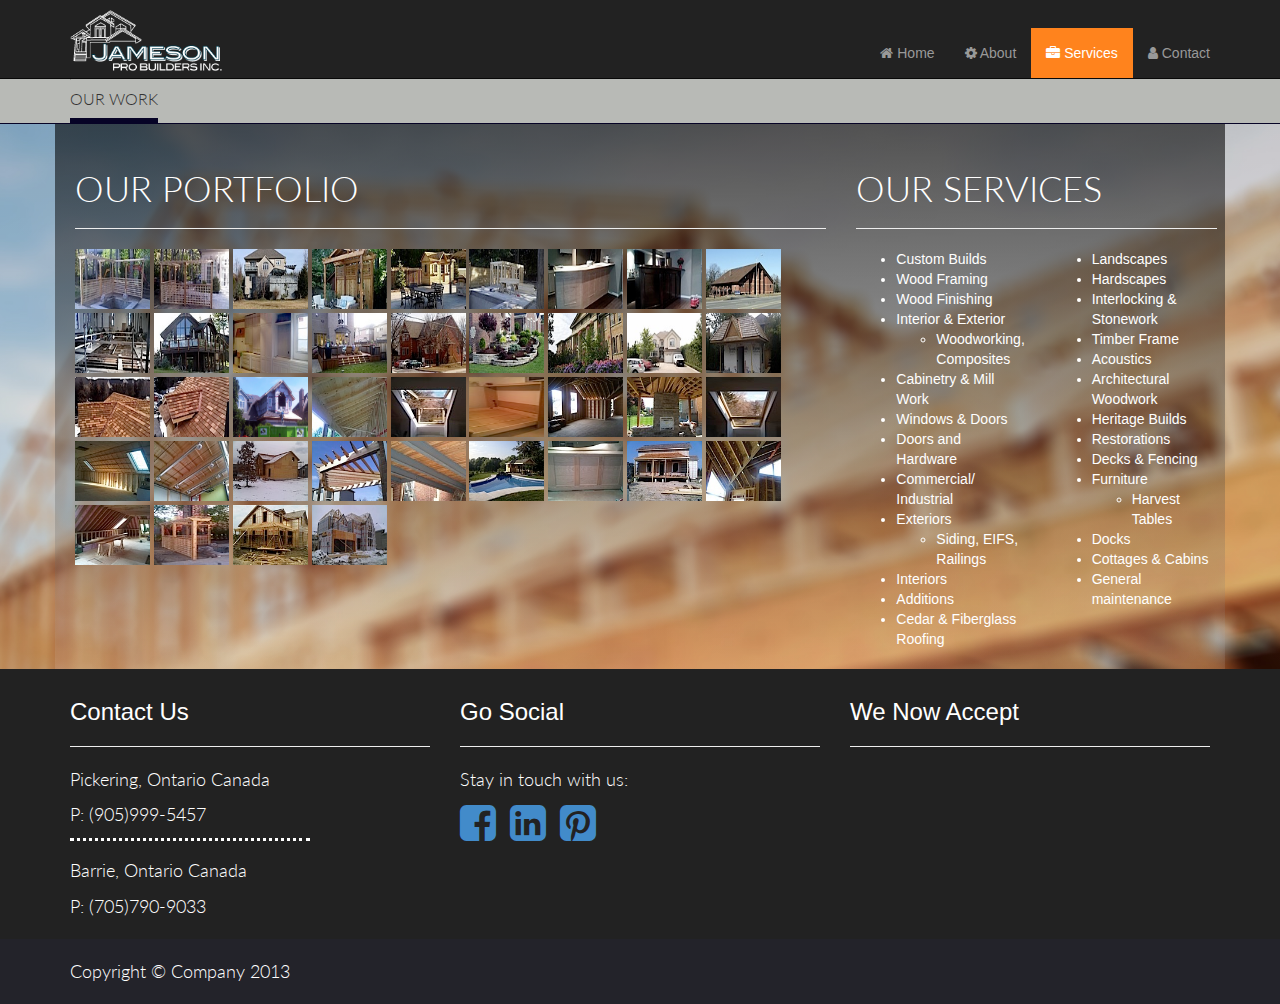
<file: work.html>
<!DOCTYPE html>
<html lang="en">

<head>
    <meta charset="utf-8">
    <meta name="viewport" content="width=device-width, initial-scale=1.0">
    <meta name="description" content="">
    <meta name="author" content="">

    <title>Jameson | Work</title>

    <!-- Bootstrap core CSS -->
    <link href="css/bootstrap.css" rel="stylesheet">

    <!-- Add custom CSS here -->
    <link href='http://fonts.googleapis.com/css?family=Lato:100,300,400' rel='stylesheet' type='text/css'>
    <link rel="stylesheet" type="text/css" href="css/animate.css">
    <link rel="stylesheet" href="css/blueimp-gallery.min.css">
    <link rel="stylesheet" href="css/blueimp-gallery-indicator.css">
    <link href="css/small-business.css" rel="stylesheet">
    <link href="css/carousel.css" rel="stylesheet">
    <link href="http://netdna.bootstrapcdn.com/font-awesome/4.0.0/css/font-awesome.css" rel="stylesheet">

</head>

<body>
	<div id="work-bg" style="background-attachment: fixed; position: relative;"><!-- back ground image -->
		<div class="grad-work">    
		    <nav class="navbar navbar-inverse navbar-fixed-top" role="navigation" style="">
		        <div class="container">
		            <div class="navbar-header">
		                <button type="button" class="navbar-toggle" data-toggle="collapse" data-target=".navbar-ex1-collapse">
		                    <span class="sr-only">Toggle navigation</span>
		                    <span class="icon-bar"></span>
		                    <span class="icon-bar"></span>
		                    <span class="icon-bar"></span>
		                </button>
		                <!-- You'll want to use a responsive image option so this logo looks good on devices - I recommend using something like retina.js (do a quick Google search for it and you'll find it) -->
		                <a class="navbar-brand logo-nav" href="index.html" style="padding-top: 10px;">
		                    <img src="img/LOGO.png" style="height: 70px;" >
		                </a>
		            </div>
		
		            <!-- Collect the nav links, forms, and other content for toggling -->
		            <div class="collapse navbar-collapse navbar-ex1-collapse">
		                <ul class="nav navbar-nav navbar-right">
		                    <li>
		                        <a href="index.html"><i class="fa fa-home"></i> Home</a>
		                    </li>
		                    <li>
		                        <a href="about.html"><i class="fa fa-cog"></i> About</a>
		                    </li>
		                    <li  class="active">
		                        <a href="work.html"><i class="fa fa-briefcase"></i> Services</a> 
		                    </li>
		                    <li>
		                        <a href="contact.html"><i class="fa fa-user"></i> Contact</a>
		                    </li>
		                </ul>
		            </div>
		            <!-- /.navbar-collapse -->
		        </div>
		        <!-- /.container -->
		    </nav>    
		    <div class="section-header">
		      <div class="container">
		        <div class="row">
		          <div class="col-md-12">
		            <!-- Remove the .animated class if you don't want things to move -->
		            <h1 class="animated slideInLeft"><span>Our Work</span></h1>
		          </div>
		        </div>
		      </div>
		    </div>
			<div class="container work-p" style="padding-top: 50px;">
				<div class="row">
	            	<div class="col-md-8 col-sm-12" style="margin-bottom: 50px">
		                <div id="links" style="">
		                    <div id="thumb">
		                    	<h1 class="hl top-zero" style="color:white; margin-top:-5px;">Our Portfolio</h1>
								<hr>
							<div class="animated fadeIn">
		                        <a href="img/slideshow/backyard.png" alt="backyard" title="Backyard" data-gallery="">
		                       	<img src="img/slideshow/thumb-nails/backyard.jpg" alt="backyard" class="thumb ">
		                        </a>

		                        <a href="img/slideshow/backyard2.png" title="Church">
		                            <img src="img/slideshow/thumb-nails/backyard2.jpg" alt="Church" class="thumb ">
		                        </a>
		                        <a href="img/slideshow/backyard3.png" title="Second Story">
		                            <img src="img/slideshow/thumb-nails/backyard3.jpg" alt="Orange" class="thumb ">
		                        </a>
		                        <a href="img/slideshow/backyard4.png" title="Roof">
		                            <img src="img/slideshow/thumb-nails/backyard4.jpg" alt="Roof" class="thumb ">
		                        </a>
		                        <a href="img/slideshow/backyard5.png" title="Pool House">
		                            <img src="img/slideshow/thumb-nails/backyard5.jpg" alt="Pool House" class="thumb">
		                        </a>
		                        <a href="img/slideshow/backyard6.png" alt="roof" title="Roof" data-gallery="">
		                        	<img src="img/slideshow/thumb-nails/backyard6.jpg" alt="Roof" class="thumb ">
		                        </a>

		                        <a href="img/slideshow/bar.png" title="Landscaping">
		                            <img src="img/slideshow/thumb-nails/bar.jpg" alt="Landscaping" class="thumb ">
		                        </a>
		                        <a href="img/slideshow/bar2.png" title="Second Story">
		                            <img src="img/slideshow/thumb-nails/bar2.jpg" alt="Orange" class="thumb ">
		                        </a>
		                        <a href="img/slideshow/church.png" title="Roof">
		                            <img src="img/slideshow/thumb-nails/church.jpg" alt="Roof" class="thumb">
		                        </a>
		                        <a href="img/slideshow/church1.png" title="Roof">
		                            <img src="img/slideshow/thumb-nails/church1.jpg" alt="Roof" class="thumb animated ">
		                        </a>
		                        <a href="img/slideshow/customhouse.png" alt="backyard" title="Backyard" data-gallery="">
		                        	<img src="img/slideshow/thumb-nails/customhouse.jpg" alt="backyard" class="thumb">
		                        </a>

		                        <a href="img/slideshow/CustomInterior.png" title="Church">
		                            <img src="img/slideshow/thumb-nails/CustomInterior.jpg" alt="Church" class="thumb">
		                        </a>
		                        <a href="img/slideshow/Deck.png" title="Second Story">
		                            <img src="img/slideshow/thumb-nails/Deck.jpg" alt="Orange" class="thumb ">
		                        </a>
		                        <a href="img/slideshow/house1.png" title="Roof">
		                            <img src="img/slideshow/thumb-nails/house1.jpg" alt="Roof" class="thumb">
		                        </a>
		                        <a href="img/slideshow/Landscaping.png" title="Pool House">
		                            <img src="img/slideshow/thumb-nails/Landscaping.jpg" alt="Pool House" class="thumb">
		                        </a>
		                        <a href="img/slideshow/landscaping2.png" title="Pool House">
		                            <img src="img/slideshow/thumb-nails/landscaping2.jpg" alt="Pool House" class="thumb">
		                        </a>
		                        <a href="img/slideshow/Pic1.png" title="Pool House">
		                            <img src="img/slideshow/thumb-nails/Pic1.jpg" alt="Pool House" class="thumb">
		                        </a>
		                        <a href="img/slideshow/PoolHouse.png" title="Pool House">
		                            <img src="img/slideshow/thumb-nails/PoolHouse.jpg" alt="Pool House" class="thumb ">
		                        </a>
		                        <a href="img/slideshow/Roof.png" title="Pool House">
		                            <img src="img/slideshow/thumb-nails/Roof.jpg" alt="Pool House" class="thumb ">
		                        </a>
		                        <a href="img/slideshow/roof2.png" title="Pool House">
		                            <img src="img/slideshow/thumb-nails/roof2.jpg" alt="Pool House" class="thumb ">
		                        </a>
		                        <a href="img/slideshow/secondstorey.png" title="Pool House">
		                            <img src="img/slideshow/secondstorey.png" alt="Pool House" class="thumb ">
		                        </a>
		                        <a href="img/slideshow/3e9f4d063d91d19888b1dbed4838de4b.jpg" title="Pool House">
		                        	<img src="img/slideshow/thumb-nails/3e9f4d063d91d19888b1dbed4838de4b.jpg" alt="3e9f4d063d91d19888b1dbed4838de4b" class="thumb ">
		                        </a>
		                        <a href="img/slideshow/4a80f8cf2299598377a0fb3c18cdbf4a.jpg" title="Pool House">
		                        	<img src="img/slideshow/thumb-nails/4a80f8cf2299598377a0fb3c18cdbf4a.jpg" alt="4a80f8cf2299598377a0fb3c18cdbf4a" class="thumb ">
		                        </a>
		                        <a href="img/slideshow/20d7b4b3514e840baed7b65f3b0461ca.jpg" title="Pool House">
		                        	<img src="img/slideshow/thumb-nails/20d7b4b3514e840baed7b65f3b0461ca.jpg" alt="20d7b4b3514e840baed7b65f3b0461ca" class="thumb ">
		                        </a>
		                        <a href="img/slideshow/022ba7a9dbd494f7c80c0a6bd1485a53.jpg" title="Pool House">
			                        <img src="img/slideshow/thumb-nails/022ba7a9dbd494f7c80c0a6bd1485a53.jpg" alt="022ba7a9dbd494f7c80c0a6bd1485a53" class="thumb ">
		                        </a>
		                        <a href="img/slideshow/39a0c9bdf970e8eb9290a98c392de487.jpg" alt="39a0c9bdf970e8eb9290a98c392de487" title="Pool House">
			                        <img src="img/slideshow/thumb-nails/39a0c9bdf970e8eb9290a98c392de487.jpg" alt="39a0c9bdf970e8eb9290a98c392de487" class="thumb ">
		                        </a>
		                        <a href="img/slideshow/44f158feeea584c792a62fac2ea95213.jpg" alt="44f158feeea584c792a62fac2ea95213" title="Pool">
			                        <img src="img/slideshow/thumb-nails/44f158feeea584c792a62fac2ea95213.jpg" alt="44f158feeea584c792a62fac2ea95213" class="thumb ">
		                        </a>
		                        <a href="img/slideshow/93c902099b416399664bbb0506081cbd.jpg" alt="93c902099b416399664bbb0506081cbd" title="Pool">
			                        <img src="img/slideshow/thumb-nails/93c902099b416399664bbb0506081cbd.jpg" alt="93c902099b416399664bbb0506081cbd" class="thumb">
		                        </a>
		                        <a href="img/slideshow/276cfb0acb3c55e6c8e1b358c53cd569.jpg" alt="276cfb0acb3c55e6c8e1b358c53cd569" title="Pool">
			                        <img src="img/slideshow/thumb-nails/276cfb0acb3c55e6c8e1b358c53cd569.jpg" alt="276cfb0acb3c55e6c8e1b358c53cd569" class="thumb">
		                        </a>
		                        <a href="img/slideshow/426a7595793115e27a2602b8940a3ada.jpg" alt="426a7595793115e27a2602b8940a3ada" title="Pool">
			                        <img src="img/slideshow/thumb-nails/426a7595793115e27a2602b8940a3ada.jpg" alt="426a7595793115e27a2602b8940a3ada" class="thumb ">
		                        </a>
		                        <a href="img/slideshow/677fd1ea029a498bae48a7f7898897e7.jpg" alt="677fd1ea029a498bae48a7f7898897e7" title="Pool">
			                        <img  src="img/slideshow/thumb-nails/677fd1ea029a498bae48a7f7898897e7.jpg" alt="677fd1ea029a498bae48a7f7898897e7" class="thumb ">
		                        </a>
		                        <a href="img/slideshow/737c6f965962e09226f2ae115802afd6.jpg" alt="737c6f965962e09226f2ae115802afd6" title="Pool">
			                        <img src="img/slideshow/thumb-nails/737c6f965962e09226f2ae115802afd6.jpg" alt="737c6f965962e09226f2ae115802afd6" class="thumb ">
		                        </a>
		                        <a href="img/slideshow/1089d6f9939f14bf80377dbe9504481c.jpg" alt="1089d6f9939f14bf80377dbe9504481c" title="Pool">
			                        <img src="img/slideshow/thumb-nails/1089d6f9939f14bf80377dbe9504481c.jpg" alt="1089d6f9939f14bf80377dbe9504481c" class="thumb ">
		                        </a>
		                        <a href="img/slideshow/4136cf3ce3338969379c6146903d38a9.jpg" alt="4136cf3ce3338969379c6146903d38a9" title="Pool">
			                        <img src="img/slideshow/thumb-nails/4136cf3ce3338969379c6146903d38a9.jpg" alt="4136cf3ce3338969379c6146903d38a9" class="thumb ">
		                        </a>
		                        <a href="img/slideshow/6020f6aa4a0ac1bbd7dc2fd5e581d403.jpg" alt="6020f6aa4a0ac1bbd7dc2fd5e581d403" title="Pool">
			                        <img src="img/slideshow/thumb-nails/6020f6aa4a0ac1bbd7dc2fd5e581d403.jpg" alt="6020f6aa4a0ac1bbd7dc2fd5e581d403" class="thumb ">
		                        </a>
		                        <a href="img/slideshow/6132a84107aa48b045dd32a51ba4703d.jpg" alt="6132a84107aa48b045dd32a51ba4703d" title="Pool">
			                        <img src="img/slideshow/thumb-nails/6132a84107aa48b045dd32a51ba4703d.jpg" alt="6132a84107aa48b045dd32a51ba4703d" class="thumb ">
		                        </a>
		                        <a href="img/slideshow/86367f8ae04795abadc0c47952232702.jpg" alt="86367f8ae04795abadc0c47952232702" title="Pool">
			                        <img src="img/slideshow/thumb-nails/86367f8ae04795abadc0c47952232702.jpg" alt="86367f8ae04795abadc0c47952232702" class="thumb ">
		                        </a>
		                        <a href="img/slideshow/a03e20011eaef2f23ddc58be180e6243.jpg" alt="a03e20011eaef2f23ddc58be180e6243" title="Pool">
			                        <img src="img/slideshow/thumb-nails/a03e20011eaef2f23ddc58be180e6243%20(1).jpg" alt="a03e20011eaef2f23ddc58be180e6243%20" class="thumb ">
		                        </a>
		                        <a href="img/slideshow/a6e850cfcffed6a20f3af56266e9708e.jpg" alt="a6e850cfcffed6a20f3af56266e9708e" title="Pool">
			                        <img src="img/slideshow/thumb-nails/a6e850cfcffed6a20f3af56266e9708e.jpg" alt="a6e850cfcffed6a20f3af56266e9708e" class="thumb ">
		                        </a>
		                        <a href="img/slideshow/a51af9a25bb839083824b229d5705967.jpg" alt="a51af9a25bb839083824b229d5705967" title="Pool">
			                        <img src="img/slideshow/thumb-nails/a51af9a25bb839083824b229d5705967.jpg" alt="a51af9a25bb839083824b229d5705967" class="thumb ">
		                        </a>
							</div>
						</div>
					</div>
        		</div>

	                <div id="blueimp-gallery" class="blueimp-gallery blueimp-gallery-controls">
	                    <div class="slides"></div>
	                    <h3 class="title"></h3>
	                    <a class="prev">‹</a>
	                    <a class="next">›</a>
	                    <a class="close">×</a>
	                    <a class="play-pause"></a>
	                    <ol class="indicator"></ol>
	                </div>
                    <div class="col-md-4 col-sm-12">
                        <h1 class="hl top-zero" style="color:white; margin-top:-5px;">Our Services</h1>
                        <hr>
                    </div>
		            <div class="col-md-2 col-sm-6">
		                <ul>
		                    <li>Custom Builds</li>
		                    <li>Wood Framing</li>
		                    <li>Wood Finishing</li>
		                    <li>Interior &amp; Exterior</li>
		                    <ul><li>Woodworking, Composites</li></ul>
		                    <li> Cabinetry &amp; Mill Work</li>
		                    <li>Windows &amp; Doors</li>
		                    <li>Doors and Hardware</li>
		                    <li>Commercial/ Industrial</li>
		                    <li>Exteriors</li>
		                    <ul><li>Siding, EIFS, Railings</li></ul>
		                    <li>Interiors</li>
		                    <li>Additions</li>
		                    <li>Cedar &amp; Fiberglass Roofing</li>
		                </ul>
                    </div>
                    <div class="col-md-2 col-sm-6">
                        <ul>
                            <li>Landscapes</li>
		                    <li>Hardscapes</li>
		                    <li>Interlocking &amp; Stonework</li>
		                    <li>Timber Frame</li>
		                    <li>Acoustics</li>
                            <li>Architectural Woodwork</li>
                            <li>Heritage Builds</li>
                            <li>Restorations</li>
                            <li>Decks &amp; Fencing</li>
                            <li>Furniture</li>
                            <ul><li>Harvest Tables</li></ul>
                            <li>Docks</li>
                            <li>Cottages &amp; Cabins</li>
                            <li>General maintenance</li>
                        </ul>
					</div>
				</div>
			</div> 
		</div>
	</div> 
    <footer class="footer">
        <div class="container">
            <div class="row">
                <div class="col-md-4 col-sm-4">
                    <h3>Contact Us</h3>
                    <hr>
                    <!--<p>Jameson Pro Builder Inc</p>-->
                    <!--<div class="col-sm-8" style="border-bottom: dotted;"></div><br>-->
                    <p>Pickering, Ontario Canada</p>
                    <p>P: (905)999-5457</p>
                    <div class="col-sm-8" style="border-bottom: dotted;"></div><br>
                    <p>Barrie, Ontario Canada</p>
                    <p>P:  (705)790-9033</p>
                </div>
                <div class="col-md-4 col-sm-4">
                    <h3>Go Social</h3>
                    <hr>
                    <p>Stay in touch with us:</p>
                    <ul class="list-inline">
                        <li><a href="https://www.facebook.com/JamesonProBuildersInc"><i class="fa fa-facebook-square fa-3x"></i></a></li>
                        <li><a href="http://ca.linkedin.com/pub/james-ward/58/83a/a3a/"><i class="fa fa-linkedin-square fa-3x"></i></a></li>
                        <li><a href=" http://www.pinterest.com/jamesonpro/"><i class="fa fa-pinterest-square fa-3x"></i></a></li>
                    </ul>
                </div>
                <div class="col-md-4 col-sm-4">
                    <h3>We Now Accept</h3>
                    <hr>
                    <p></p>
                </div>
            </div>
        </div>
    </footer>
        <div style = "background-color:#23232a; color: white; padding-top: 20px; height: 65px;">
            <div class="container">
                <p>Copyright &copy; Company 2013</p>
            </div>
        </div>
    <script src="js/jquery-1.10.2.js"></script>
    <script src="js/bootstrap.js"></script>
    <script src="js/blueimp-gallery.min.js"></script>
    <script type="text/javascript">
        document.getElementById('links').onclick = function (event) {
        event = event || window.event;
        var target = event.target || event.srcElement,
        
        link = target.src ? target.parentNode : target,
        options = {index: link, event: event},
        links = this.getElementsByTagName('a');
        blueimp.Gallery(links, options);
        };
    </script>
</body>
</file>
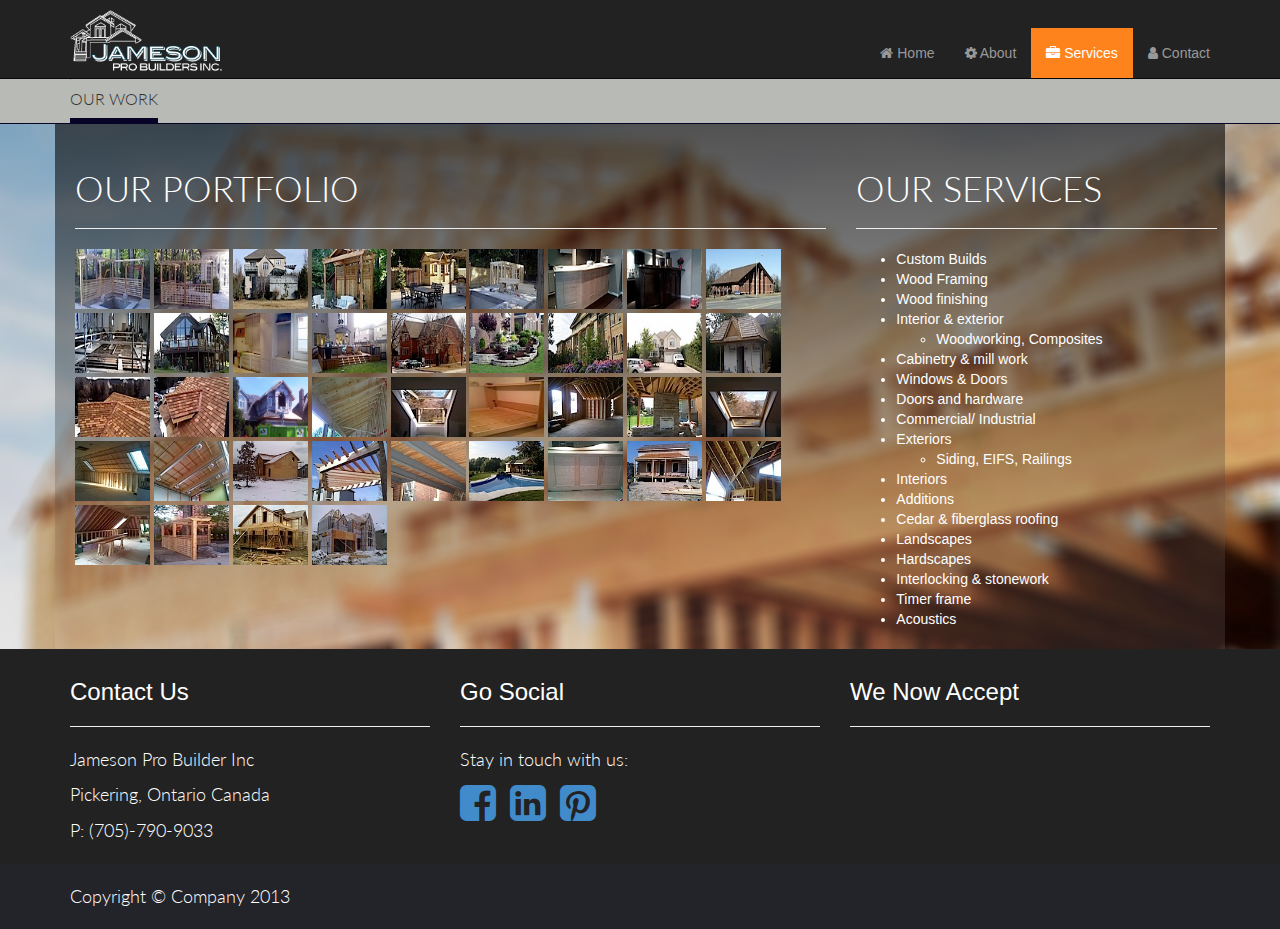
<file: work[Conflict].html>
<!DOCTYPE html>
<html lang="en">

<head>
    <meta charset="utf-8">
    <meta name="viewport" content="width=device-width, initial-scale=1.0">
    <meta name="description" content="">
    <meta name="author" content="">

    <title>Jameson | Work</title>

    <!-- Bootstrap core CSS -->
    <link href="css/bootstrap.css" rel="stylesheet">

    <!-- Add custom CSS here -->
    <link href='http://fonts.googleapis.com/css?family=Lato:100,300,400' rel='stylesheet' type='text/css'>
    <link rel="stylesheet" type="text/css" href="css/animate.css">
    <link rel="stylesheet" href="css/blueimp-gallery.min.css">
    <link rel="stylesheet" href="css/blueimp-gallery-indicator.css">
    <link href="css/small-business.css" rel="stylesheet">
    <link href="css/carousel.css" rel="stylesheet">
    <link href="http://netdna.bootstrapcdn.com/font-awesome/4.0.0/css/font-awesome.css" rel="stylesheet">

</head>

<body>
	<div id="work-bg"><!-- back ground image -->
		<div class="grad-work">    
		    <nav class="navbar navbar-inverse navbar-fixed-top" role="navigation" style="">
		        <div class="container">
		            <div class="navbar-header">
		                <button type="button" class="navbar-toggle" data-toggle="collapse" data-target=".navbar-ex1-collapse">
		                    <span class="sr-only">Toggle navigation</span>
		                    <span class="icon-bar"></span>
		                    <span class="icon-bar"></span>
		                    <span class="icon-bar"></span>
		                </button>
		                <!-- You'll want to use a responsive image option so this logo looks good on devices - I recommend using something like retina.js (do a quick Google search for it and you'll find it) -->
		                <a class="navbar-brand logo-nav" href="../../Desktop/index.html" style="padding-top: 10px;">
		                    <img src="img/LOGO.png" style="height: 70px;" >
		                </a>
		            </div>
		
		            <!-- Collect the nav links, forms, and other content for toggling -->
		            <div class="collapse navbar-collapse navbar-ex1-collapse">
		                <ul class="nav navbar-nav navbar-right">
		                    <li>
		                        <a href="../../Desktop/index.html"><i class="fa fa-home"></i> Home</a>
		                    </li>
		                    <li>
		                        <a href="about.html"><i class="fa fa-cog"></i> About</a>
		                    </li>
		                    <li  class="active">
		                        <a href="work.html"><i class="fa fa-briefcase"></i> Services</a> 
		                    </li>
		                    <li>
		                        <a href="contact.html"><i class="fa fa-user"></i> Contact</a>
		                    </li>
		                </ul>
		            </div>
		            <!-- /.navbar-collapse -->
		        </div>
		        <!-- /.container -->
		    </nav>    
		    <div class="section-header">
		      <div class="container">
		        <div class="row">
		          <div class="col-md-12">
		            <!-- Remove the .animated class if you don't want things to move -->
		            <h1 class="animated slideInLeft"><span>Our Work</span></h1>
		          </div>
		        </div>
		      </div>
		    </div>
			<div class="container work-p" style="padding-top: 50px;">
				<div class="row">
	            	<div class="col-md-8 col-sm-12" style="margin-bottom: 50px">
		                <div id="links" style="">
		                    <div id="thumb">
		                    	<h1 class="hl top-zero" style="color:white; margin-top:-5px;">Our Portfolio</h1>
								<hr>
							<div class="animated fadeIn">
		                        <a href="img/slideshow/backyard.png" alt="backyard" title="Backyard" data-gallery="">
		                       	<img src="img/slideshow/thumb-nails/backyard.jpg" alt="backyard" class="thumb ">
		                        </a>
		                      
		                        <a href="img/slideshow/backyard2.png" title="Church">
		                            <img src="img/slideshow/thumb-nails/backyard2.jpg" alt="Church" class="thumb ">
		                        </a>
		                        <a href="img/slideshow/backyard3.png" title="Second Story">
		                            <img src="img/slideshow/thumb-nails/backyard3.jpg" alt="Orange" class="thumb ">
		                        </a>
		                        <a href="img/slideshow/backyard4.png" title="Roof">
		                            <img src="img/slideshow/thumb-nails/backyard4.jpg" alt="Roof" class="thumb ">
		                        </a>
		                        <a href="img/slideshow/backyard5.png" title="Pool House">
		                            <img src="img/slideshow/thumb-nails/backyard5.jpg" alt="Pool House" class="thumb">
		                        </a>
		                        <a href="img/slideshow/backyard6.png" alt="roof" title="Roof" data-gallery="">
		                        	<img src="img/slideshow/thumb-nails/backyard6.jpg" alt="Roof" class="thumb ">
		                        </a>
		                        
		                        <a href="img/slideshow/bar.png" title="Landscaping">
		                            <img src="img/slideshow/thumb-nails/bar.jpg" alt="Landscaping" class="thumb ">
		                        </a>
		                        <a href="img/slideshow/bar2.png" title="Second Story">
		                            <img src="img/slideshow/thumb-nails/bar2.jpg" alt="Orange" class="thumb ">
		                        </a>
		                        <a href="img/slideshow/church.png" title="Roof">
		                            <img src="img/slideshow/thumb-nails/church.jpg" alt="Roof" class="thumb">
		                        </a>
		                        <a href="img/slideshow/church1.png" title="Roof">
		                            <img src="img/slideshow/thumb-nails/church1.jpg" alt="Roof" class="thumb animated ">
		                        </a>
		                        <a href="img/slideshow/customhouse.png" alt="backyard" title="Backyard" data-gallery="">
		                        	<img src="img/slideshow/thumb-nails/customhouse.jpg" alt="backyard" class="thumb">
		                        </a>
		                        
		                        <a href="img/slideshow/CustomInterior.png" title="Church">
		                            <img src="img/slideshow/thumb-nails/CustomInterior.jpg" alt="Church" class="thumb">
		                        </a>
		                        <a href="img/slideshow/Deck.png" title="Second Story">
		                            <img src="img/slideshow/thumb-nails/Deck.jpg" alt="Orange" class="thumb ">
		                        </a>
		                        <a href="img/slideshow/house1.png" title="Roof">
		                            <img src="img/slideshow/thumb-nails/house1.jpg" alt="Roof" class="thumb">
		                        </a>
		                        <a href="img/slideshow/Landscaping.png" title="Pool House">
		                            <img src="img/slideshow/thumb-nails/Landscaping.jpg" alt="Pool House" class="thumb">
		                        </a>
		                        <a href="img/slideshow/landscaping2.png" title="Pool House">
		                            <img src="img/slideshow/thumb-nails/landscaping2.jpg" alt="Pool House" class="thumb">
		                        </a>
		                        <a href="img/slideshow/Pic1.png" title="Pool House">
		                            <img src="img/slideshow/thumb-nails/Pic1.jpg" alt="Pool House" class="thumb">
		                        </a>
		                        <a href="img/slideshow/PoolHouse.png" title="Pool House">
		                            <img src="img/slideshow/thumb-nails/PoolHouse.jpg" alt="Pool House" class="thumb ">
		                        </a>
		                        <a href="img/slideshow/Roof.png" title="Pool House">
		                            <img src="img/slideshow/thumb-nails/Roof.jpg" alt="Pool House" class="thumb ">
		                        </a>
		                        <a href="img/slideshow/roof2.png" title="Pool House">
		                            <img src="img/slideshow/thumb-nails/roof2.jpg" alt="Pool House" class="thumb ">
		                        </a>
		                        <a href="img/slideshow/secondstorey.png" title="Pool House">
		                            <img src="img/slideshow/secondstorey.png" alt="Pool House" class="thumb ">
		                        </a>
		                        <a href="img/slideshow/3e9f4d063d91d19888b1dbed4838de4b.jpg" title="Pool House">
		                        	<img src="img/slideshow/thumb-nails/3e9f4d063d91d19888b1dbed4838de4b.jpg" alt="3e9f4d063d91d19888b1dbed4838de4b" class="thumb ">
		                        </a>
		                        <a href="img/slideshow/4a80f8cf2299598377a0fb3c18cdbf4a.jpg" title="Pool House">
		                        	<img src="img/slideshow/thumb-nails/4a80f8cf2299598377a0fb3c18cdbf4a.jpg" alt="4a80f8cf2299598377a0fb3c18cdbf4a" class="thumb ">
		                        </a>
		                        <a href="img/slideshow/20d7b4b3514e840baed7b65f3b0461ca.jpg" title="Pool House">
		                        	<img src="img/slideshow/thumb-nails/20d7b4b3514e840baed7b65f3b0461ca.jpg" alt="20d7b4b3514e840baed7b65f3b0461ca" class="thumb ">
		                        </a>
		                        <a href="img/slideshow/022ba7a9dbd494f7c80c0a6bd1485a53.jpg" title="Pool House">
			                        <img src="img/slideshow/thumb-nails/022ba7a9dbd494f7c80c0a6bd1485a53.jpg" alt="022ba7a9dbd494f7c80c0a6bd1485a53" class="thumb ">
		                        </a>
		                        <a href="img/slideshow/39a0c9bdf970e8eb9290a98c392de487.jpg" alt="39a0c9bdf970e8eb9290a98c392de487" title="Pool House">
			                        <img src="img/slideshow/thumb-nails/39a0c9bdf970e8eb9290a98c392de487.jpg" alt="39a0c9bdf970e8eb9290a98c392de487" class="thumb ">
		                        </a>
		                        <a href="img/slideshow/44f158feeea584c792a62fac2ea95213.jpg" alt="44f158feeea584c792a62fac2ea95213" title="Pool">
			                        <img src="img/slideshow/thumb-nails/44f158feeea584c792a62fac2ea95213.jpg" alt="44f158feeea584c792a62fac2ea95213" class="thumb ">
		                        </a>
		                        <a href="img/slideshow/93c902099b416399664bbb0506081cbd.jpg" alt="93c902099b416399664bbb0506081cbd" title="Pool">
			                        <img src="img/slideshow/thumb-nails/93c902099b416399664bbb0506081cbd.jpg" alt="93c902099b416399664bbb0506081cbd" class="thumb">
		                        </a>
		                        <a href="img/slideshow/276cfb0acb3c55e6c8e1b358c53cd569.jpg" alt="276cfb0acb3c55e6c8e1b358c53cd569" title="Pool">
			                        <img src="img/slideshow/thumb-nails/276cfb0acb3c55e6c8e1b358c53cd569.jpg" alt="276cfb0acb3c55e6c8e1b358c53cd569" class="thumb">
		                        </a>
		                        <a href="img/slideshow/426a7595793115e27a2602b8940a3ada.jpg" alt="426a7595793115e27a2602b8940a3ada" title="Pool">
			                        <img src="img/slideshow/thumb-nails/426a7595793115e27a2602b8940a3ada.jpg" alt="426a7595793115e27a2602b8940a3ada" class="thumb ">
		                        </a>
		                        <a href="img/slideshow/677fd1ea029a498bae48a7f7898897e7.jpg" alt="677fd1ea029a498bae48a7f7898897e7" title="Pool">
			                        <img  src="img/slideshow/thumb-nails/677fd1ea029a498bae48a7f7898897e7.jpg" alt="677fd1ea029a498bae48a7f7898897e7" class="thumb ">
		                        </a>
		                        <a href="img/slideshow/737c6f965962e09226f2ae115802afd6.jpg" alt="737c6f965962e09226f2ae115802afd6" title="Pool">
			                        <img src="img/slideshow/thumb-nails/737c6f965962e09226f2ae115802afd6.jpg" alt="737c6f965962e09226f2ae115802afd6" class="thumb ">
		                        </a>
		                        <a href="img/slideshow/1089d6f9939f14bf80377dbe9504481c.jpg" alt="1089d6f9939f14bf80377dbe9504481c" title="Pool">
			                        <img src="img/slideshow/thumb-nails/1089d6f9939f14bf80377dbe9504481c.jpg" alt="1089d6f9939f14bf80377dbe9504481c" class="thumb ">
		                        </a>
		                        <a href="img/slideshow/4136cf3ce3338969379c6146903d38a9.jpg" alt="4136cf3ce3338969379c6146903d38a9" title="Pool">
			                        <img src="img/slideshow/thumb-nails/4136cf3ce3338969379c6146903d38a9.jpg" alt="4136cf3ce3338969379c6146903d38a9" class="thumb ">
		                        </a>
		                        <a href="img/slideshow/6020f6aa4a0ac1bbd7dc2fd5e581d403.jpg" alt="6020f6aa4a0ac1bbd7dc2fd5e581d403" title="Pool">
			                        <img src="img/slideshow/thumb-nails/6020f6aa4a0ac1bbd7dc2fd5e581d403.jpg" alt="6020f6aa4a0ac1bbd7dc2fd5e581d403" class="thumb ">
		                        </a>
		                        <a href="img/slideshow/6132a84107aa48b045dd32a51ba4703d.jpg" alt="6132a84107aa48b045dd32a51ba4703d" title="Pool">
			                        <img src="img/slideshow/thumb-nails/6132a84107aa48b045dd32a51ba4703d.jpg" alt="6132a84107aa48b045dd32a51ba4703d" class="thumb ">
		                        </a>
		                        <a href="img/slideshow/86367f8ae04795abadc0c47952232702.jpg" alt="86367f8ae04795abadc0c47952232702" title="Pool">
			                        <img src="img/slideshow/thumb-nails/86367f8ae04795abadc0c47952232702.jpg" alt="86367f8ae04795abadc0c47952232702" class="thumb ">
		                        </a>
		                        <a href="img/slideshow/a03e20011eaef2f23ddc58be180e6243.jpg" alt="a03e20011eaef2f23ddc58be180e6243" title="Pool">
			                        <img src="img/slideshow/thumb-nails/a03e20011eaef2f23ddc58be180e6243%20(1).jpg" alt="a03e20011eaef2f23ddc58be180e6243%20" class="thumb ">
		                        </a>
		                        <a href="img/slideshow/a6e850cfcffed6a20f3af56266e9708e.jpg" alt="a6e850cfcffed6a20f3af56266e9708e" title="Pool">
			                        <img src="img/slideshow/thumb-nails/a6e850cfcffed6a20f3af56266e9708e.jpg" alt="a6e850cfcffed6a20f3af56266e9708e" class="thumb ">
		                        </a>
		                        <a href="img/slideshow/a51af9a25bb839083824b229d5705967.jpg" alt="a51af9a25bb839083824b229d5705967" title="Pool">
			                        <img src="img/slideshow/thumb-nails/a51af9a25bb839083824b229d5705967.jpg" alt="a51af9a25bb839083824b229d5705967" class="thumb ">
		                        </a>
							</div>
						</div>
					</div>
        			</div>

	                <div id="blueimp-gallery" class="blueimp-gallery blueimp-gallery-controls">
	                    <div class="slides"></div>
	                    <h3 class="title"></h3>
	                    <a class="prev">‹</a>
	                    <a class="next">›</a>
	                    <a class="close">×</a>
	                    <a class="play-pause"></a>
	                    <ol class="indicator"></ol>
	                </div>
                
		            <div class="col-md-4 col-sm-12">
		                <h1 class="hl top-zero" style="color:white; margin-top:-5px;">Our Services</h1>
		                <hr>
		                <ul>
		                    <li>Custom Builds</li>
		                    <li>Wood Framing</li>
		                    <li>Wood finishing</li>
		                    <li>Interior &amp; exterior</li>
		                    <ul><li>Woodworking, Composites</li></ul>
		                    <li> Cabinetry &amp; mill work</li>
		                    <li>Windows &amp; Doors</li>
		                    <li>Doors and hardware</li>
		                    <li>Commercial/ Industrial</li>
		                    <li>Exteriors</li>
		                    <ul><li>Siding, EIFS, Railings</li></ul>
		                    <li>Interiors</li>
		                    <li>Additions</li>
		                    <li>Cedar &amp; fiberglass roofing</li>
		                    <li>Landscapes</li>
		                    <li>Hardscapes</li>
		                    <li>Interlocking &amp; stonework</li>
		                    <li>Timer frame</li>
		                    <li>Acoustics</li>
		                </ul>    
					</div>
				</div>
			</div> 
		</div>
	</div> 
    <footer class="footer">
        <div class="container">
            <div class="row">
                <div class="col-md-4 col-sm-4">
                    <h3>Contact Us</h3>
                    <hr>
                    <p>Jameson Pro Builder Inc</p>
                    <p>Pickering, Ontario Canada</p>
                    <p>P:  (705)-790-9033</p>
                </div>
                <div class="col-md-4 col-sm-4">
                    <h3>Go Social</h3>
                    <hr>
                    <p>Stay in touch with us:</p>
                    <ul class="list-inline">
                        <li><a href="https://www.facebook.com/JamesonProBuildersInc"><i class="fa fa-facebook-square fa-3x"></i></a></li>
                        <li><a href="http://ca.linkedin.com/pub/james-ward/58/83a/a3a/"><i class="fa fa-linkedin-square fa-3x"></i></a></li>
                        <li><a href=" http://www.pinterest.com/jamesonpro/"><i class="fa fa-pinterest-square fa-3x"></i></a></li>
                    </ul>
                </div>
                <div class="col-md-4 col-sm-4">
                    <h3>We Now Accept</h3>
                    <hr>
                    <p></p>
                </div>
            </div>
        </div>
    </footer>
        <div style = "background-color:#23232a; color: white; padding-top: 20px; height: 65px;">
            <div class="container">
                <p>Copyright &copy; Company 2013</p>
            </div>
        </div>

    
    <script src="js/jquery-1.10.2.js"></script>
    <script src="js/bootstrap.js"></script>
    <script src="js/blueimp-gallery.min.js"></script>
    <script type="text/javascript">
        document.getElementById('links').onclick = function (event) {
        event = event || window.event;
        var target = event.target || event.srcElement,
        
        link = target.src ? target.parentNode : target,
        options = {index: link, event: event},
        links = this.getElementsByTagName('a');
        blueimp.Gallery(links, options);
};
    
    </script>
</body>
</file>
<file: css/small-business.css>
body, html{
	height: 100%;
}
body {
	padding-top: 75px; /* adjust this if the height of the menu bar changes */
	/* background-image:url(../img/Back-slice2.png); */
	/* background-image: url(../img/grid.png); */
	background-repeat: repeat;
	background-color: #eee;
	color: white;
	/* background-color: rgb(6, 3, 38); */
}
h1, h2, p{
	font-family: 'Lato', sans-serif;
}

h1.hl, h2.hl, h3.hl, h4.hl, h5.hl, h6.hl {
	/* color: #fff; */
	color: black;
	font-weight: 300;
	text-transform: uppercase;
}
.nav {
	margin-top: 28px; /* this is a faux center fix for the nav options - adjust this if you wish to change the logo height or the font of the menu items */
}
p{
	font-size: 18px;
	font-weight: 300;
}
p.lead{
	font-size: 24px;
	font-weight: 300;
}
p.about{
	font-weight: 300;
}

footer {
	padding: 10px 0;
	background-color: #222;	
	color: white;
	/*margin-top: 10px;*/
	
}

#myCarousel img{
	width: 100%;
	height: 350px;
}

.carousel-caption{
	left: 0px;
	right: 0px;
	bottom: 0px;
	padding-top: 10px;
	padding-right: 15px;
	padding-bottom: 5px;
	padding-left: 15px;
	position: absolute;
	background-image: none;
	background-attachment: scroll;
	background-repeat: repeat;
	background-position-x: 0%;
	background-position-y: 0%;
	background-size: auto;
	background-origin: padding-box;
	background-clip: border-box;
	background-color: rgba(0, 0, 0, 0.75);
	text-align: left;
}

.carousel-indicators {
	/*bottom: 0px;*/
}

.thumb{
	width: 75px;
	height: 60px;
	margin-bottom:  4px;  
	/* margin-right: -4px; */
}

#footer {
  position: absolute;
  bottom: 0;
  width: 100%;
  height: 65px;
  background-color: #222;	
  color: white;
  background-color: rgba(6,3,38,0.8);
}


/********** ---MASK--- **************/
#wrap{
	background:url(../img/Construction.jpg);
	background-size: cover; 
	height: 565px;
	filter: progid:DXImageTransform.Microsoft.AlphaImageLoader(src='../img/bg3.jpg', sizingMethod='scale');
	-ms-filter: "progid:DXImageTransform.Microsoft.AlphaImageLoader(src='../img/bg3.jpg', sizingMethod='scale')";
	/* background-position: center; */
	/*border-bottom: 1px solid #eee;*/
	color: #fff;
	-webkit-box-shadow: 0px 4px 10px rgba(0,0,0,0.3);
	-moz-box-shadow: 0px 4px 10px rgba(0,0,0,0.3);
	box-shadow: 0px 4px 10px rgba(0,0,0,0.3);
	width: 100%
	
}
#wrap h1 {
	font-family: 'Lato', sans-serif;
	font-weight: 300;
	font-size: 48px;
	margin-top: 70px;
	text-transform: uppercase;
	margin-left: 70px;
	
}

#about-bg{
	background-image: url(../img/house-construction-blur.jpg);
	background-size: cover;
	background-position: center;
	/*border-bottom: 1px solid #eee;*/
	color: #fff;
	
}
.grad-about {
   
   background-image: -webkit-gradient(linear, 0% 0%, 0% 100%, from(rgba(0,0,0,0.2)), to(rgba(0,0,0,0.1)));
   background-image: -webkit-linear-gradient(top, rgba(0,0,0,0.2), rgba(0,0,0,0.1)); 
   background-image:    -moz-linear-gradient(top, rgba(0,0,0,0.2), rgba(0,0,0,0.1));
   background-image:     -ms-linear-gradient(top, rgba(0,0,0,0.2), rgba(0,0,0,0.1));
   background-image:      -o-linear-gradient(top, rgba(0,0,0,0.2), rgba(0,0,0,0.1));
   
}

.about-p{
	/* background-color: rgba(0,0,0,0.5); */
   background-image: -webkit-gradient(linear, 0% 0%, 0% 100%, from(rgba(0,0,0,0.6)), to(rgba(0,0,0,0.3)));
   background-image: -webkit-linear-gradient(top, rgba(0,0,0,0.6), rgba(0,0,0,0.3)); 
   background-image:    -moz-linear-gradient(top, rgba(0,0,0,0.6), rgba(0,0,0,0.3));
   background-image:     -ms-linear-gradient(top, rgba(0,0,0,0.6), rgba(0,0,0,0.3));
   background-image:      -o-linear-gradient(top, rgba(0,0,0,0.6), rgba(0,0,0,0.3));
	padding: 10px 10px 0px 10px;
}

#work-bg{
	/* background-image: url(http://buildexpo.files.wordpress.com/2013/09/new-build-under-construction-site-inspection.jpg); */
	background-image: url(../img/BuildSite.jpg);
	background-size: cover;
	background-position: center;
	color: #fff;
	
}
.grad-work {
   
   background-image: -webkit-gradient(linear, 0% 0%, 0% 100%, from(rgba(0,0,0,0.2)), to(rgba(0,0,0,0.1)));
   background-image: -webkit-linear-gradient(top, rgba(0,0,0,0.2), rgba(0,0,0,0.1)); 
   background-image:    -moz-linear-gradient(top, rgba(0,0,0,0.2), rgba(0,0,0,0.1));
   background-image:     -ms-linear-gradient(top, rgba(0,0,0,0.2), rgba(0,0,0,0.1));
   background-image:      -o-linear-gradient(top, rgba(0,0,0,0.2), rgba(0,0,0,0.1));

}

.work-p{
	background-image: -webkit-gradient(linear, 0% 0%, 0% 100%, from(rgba(0,0,0,0.6)), to(rgba(255,255,255,0.1)));
   background-image: -webkit-linear-gradient(top, rgba(0,0,0,0.6), rgba(255,255,255,0.1)); 
   background-image:    -moz-linear-gradient(top, rgba(0,0,0,0.6), rgba(255,255,255,0.1));
   background-image:     -ms-linear-gradient(top, rgba(0,0,0,0.6), rgba(255,255,255,0.1));
   background-image:      -o-linear-gradient(top, rgba(0,0,0,0.6), rgba(255,255,255,0.1));
	padding: 10px 8px 10px 20px;
}

.grad-bg {
   
   background-image: -webkit-gradient(linear, 0% 0%, 0% 100%, from(rgba(0,0,0,0.2)), to(rgba(0,0,0,0.1)));
   background-image: -webkit-linear-gradient(top, rgba(0,0,0,0.2), rgba(0,0,0,0.1)); 
   background-image:    -moz-linear-gradient(top, rgba(0,0,0,0.2), rgba(0,0,0,0.1));
   background-image:     -ms-linear-gradient(top, rgba(0,0,0,0.2), rgba(0,0,0,0.1));
   background-image:      -o-linear-gradient(top, rgba(0,0,0,0.2), rgba(0,0,0,0.1));
   height: 100%;
}

#contact-bg{
    background-image: url("../img/construct-crane-blur.jpg");
    background-size: cover;
    background-position: center;
    /*border-bottom: 1px solid #eee;*/
    color: #fff;
}

.featurette-divider {
  margin: 80px 0; /* Space out the Bootstrap <hr> more */
}

/* Thin out the marketing headings */
.featurette-heading {
  font-weight: 300;
  line-height: 1;
  letter-spacing: -1px;
}

.navbar-inverse .navbar-nav > .active > a, .navbar-inverse .navbar-nav > .active > a:hover, .navbar-inverse .navbar-nav > .active > a:focus{
	background-color: #ff831d;
}

.map {
	overflow: hidden;
}


/*Animation*/
.list {
	margin: 50px 0 50px 50px;
}
.list ul {
	padding: 0;
}
.list i {
	font-size: 28px;
}
.list li {
	list-style-type: none;
	margin: 10px 0;
}
.list span.li-bg {
	background: rgba(0, 0, 0, 0.25);
	padding: 5px 10px;
}
.list span {
	font-size: 28px;
	margin-left: 20px;
	font-weight: 100;
}
.first {
	-webkit-animation-duration: 1s;
	-moz-animation-duration: 1s;
}
.second {
	-webkit-animation-duration: 1.3s;
	-moz-animation-duration: 1.3s;
}
.third {
	-webkit-animation-duration: 1.6s;
	-moz-animation-duration: 1.6s;
}
.fourth {
	-webkit-animation-duration: 1.9s;
	-moz-animation-duration: 1.9s;
}
.section-header {
	background: #B8BAB6;
	border-bottom: 1px solid #060326;
	padding: 15px 0;
	/*margin-bottom: 50px;*/
}
.section-header h1 {
	color: #333;
	font-size: 16px;
	font-weight: 300;
	text-transform: uppercase;
	padding: 0;
	margin: 0;
}
.section-header h1 span {
	border-bottom: 5px solid #060326;
	padding-bottom: 10px;
}
  
/* Lastly, apply responsive CSS fixes as necessary */
@media (max-width: 767px) {
#footer {
  margin-left: -20px;
  margin-right: -20px;
  padding-left: 20px;
  padding-right: 20px;
}
}
@media (max-width: 992px) { /* Adjusting for small devices */

	/* Index page background */
	
	#wrap h1 {
		text-shadow: 1px 1px 3px #666;
		filter: Shadow(Color=#666666, Direction=45, Strength=3);
	}
}
@media (max-width: 768px) { /* Adjusting for mobile */

	/* Index page background */
	
	#wrap h1 {
		font-size: 32px;
		margin: 70px 0 0 0;
		text-align: center;
		font-weight: 300;
		text-shadow: 1px 1px 3px #666;
		filter: Shadow(Color=#666666, Direction=45, Strength=3);
	}
	.list {
		margin: 50px 0;
	}
	.list i {
		font-size: 24px;
	}
	.list li {
		margin: 20px 0;
	}
	.list span {
		font-size: 20px;
		font-weight: 100;
	}
	#wrap{
	height: 100%
}
	
}
@media all and (min-width:768px)

{

.featurette-heading {
	font-size: 50px;
}
}
@media (min-width:992px)
{
.featurette-heading {
	margin-top: 0px;

}

}
.orange-back{
	background-color:#ff831d; 
	color: white;
}
.newsText{padding:20px 20px 25px 20px; /*margin-bottom: 22px;*/}
.newsText h3{margin-bottom: 8px;}
/*.newsText p{font-size:12px; font-weight:400;} */

.navbar-toggle{
    margin-top: 32px;
}

.para-scroll{
    background-attachment: fixed;
    position: relative;
}

.pad{
    padding-top:50px;
}

.item2{
    width: 100%;
    height: 350px;
    opacity:1;
}

h3.featurette-heading{
    margin-top: 70px;
}
#feature-photo2{
    background-image: url(../img/inspection2.jpg);
    background-size: cover;
    -webkit-box-shadow: 0px 4px 10px rgba(0,0,0,0.3);
    -moz-box-shadow: 0px 4px 10px rgba(0,0,0,0.3);
    box-shadow: 0px 4px 10px rgba(0,0,0,0.3);
    width: 100%;
}
ul.list-inline{
    margin-bottom: 0;
}
</file>
<file: css/carousel.css>
��/ *   G e n e r a t e d   b y   F 1 2   d e v e l o p e r   t o o l s .   T h i s   m i g h t   n o t   b e   a n   a c c u r a t e   r e p r e s e n t a t i o n   o f   t h e   o r i g i n a l   s o u r c e   f i l e   * /  
  
  
 . f e a t u r e t t e - d i v i d e r   {  
 	 m a r g i n :   1 0 p x   0 p x ;  
 	 p a d d i n g - b o t t o m :   1 0 p x ;  
 }  
 . f e a t u r e t t e - h e a d i n g   {  
 	 l i n e - h e i g h t :   1 ;   l e t t e r - s p a c i n g :   - 1 p x ;   f o n t - w e i g h t :   3 0 0 ;  
 }  
 @ m e d i a   a l l   a n d   ( m i n - w i d t h : 7 6 8 p x )  
 {  
  
 . f e a t u r e t t e - h e a d i n g   {  
 	 f o n t - s i z e :   5 0 p x ;  
 }  
 }  
 @ m e d i a   a l l   a n d   ( m i n - w i d t h : 9 9 2 p x )  
 {  
 . f e a t u r e t t e - h e a d i n g   {  
 	 m a r g i n - t o p :   1 2 0 p x ;  
 }  
 }  
 
</file>
<file: css/blueimp-gallery-indicator.css>
@charset "UTF-8";
/*
 * blueimp Gallery Indicator CSS 1.1.0
 * https://github.com/blueimp/Gallery
 *
 * Copyright 2013, Sebastian Tschan
 * https://blueimp.net
 *
 * Licensed under the MIT license:
 * http://www.opensource.org/licenses/MIT
 */

.blueimp-gallery > .indicator {
  
  top: auto;
  right: 15px;
  bottom: 15px;
  left: 15px;
  margin: 0 40px;
  padding: 0;
  list-style: none;
  text-align: center;
  line-height: 10px;
  display: none;
}
.blueimp-gallery > .indicator > li {
  display: inline-block;
  width: 9px;
  height: 9px;
  margin: 6px 3px 0 3px;
  -webkit-box-sizing: content-box;
     -moz-box-sizing: content-box;
          box-sizing: content-box;
  border: 1px solid transparent;
  background: #ccc;
  background: rgba(255, 255, 255, 0.25) center no-repeat;
  /*border-radius: 5px;*/
  box-shadow: 0 0 2px #000;
  opacity: 0.5;
  cursor: pointer;
}
.blueimp-gallery > .indicator > li:hover,
.blueimp-gallery > .indicator > .active {
  background-color: #fff;
  border-color: #fff;
  opacity: 1;
}
.blueimp-gallery-controls > .indicator {
  display: block;
  /* Fix z-index issues (controls behind slide element) on Android: */
  -webkit-transform: translateZ(0);
     -moz-transform: translateZ(0);
      -ms-transform: translateZ(0);
       -o-transform: translateZ(0);
          transform: translateZ(0);
}
.blueimp-gallery-single > .indicator {
  display: none;
}
.blueimp-gallery > .indicator {
  -webkit-user-select: none;
   -khtml-user-select: none;
     -moz-user-select: none;
      -ms-user-select: none;
          user-select: none;
}

/* IE7 fixes */
*+html .blueimp-gallery > .indicator > li {
  display: inline;
}
</file>
<file: css/blueimp-gallery.min.css>
@charset "UTF-8";.blueimp-gallery,.blueimp-gallery>.slides>.slide>.slide-content{position:absolute;top:0;right:0;bottom:0;left:0;-moz-backface-visibility:hidden}.blueimp-gallery>.slides>.slide>.slide-content{margin:auto;width:auto;height:auto;max-width:100%;max-height:100%;opacity:1}.blueimp-gallery{position:fixed;z-index:999999;overflow:hidden;background:#000;background:rgba(0,0,0,.9);opacity:0;display:none;direction:ltr;-ms-touch-action:none;touch-action:none}.blueimp-gallery-carousel{position:relative;z-index:auto;margin:1em auto;padding-bottom:56.25%;box-shadow:0 0 10px #000;-ms-touch-action:pan-y;touch-action:pan-y}.blueimp-gallery-display{display:block;opacity:1}.blueimp-gallery>.slides{position:relative;height:100%;overflow:hidden}.blueimp-gallery-carousel>.slides{position:absolute}.blueimp-gallery>.slides>.slide{position:relative;float:left;height:100%;text-align:center;-webkit-transition-timing-function:cubic-bezier(0.645,.045,.355,1);-moz-transition-timing-function:cubic-bezier(0.645,.045,.355,1);-ms-transition-timing-function:cubic-bezier(0.645,.045,.355,1);-o-transition-timing-function:cubic-bezier(0.645,.045,.355,1);transition-timing-function:cubic-bezier(0.645,.045,.355,1)}.blueimp-gallery,.blueimp-gallery>.slides>.slide>.slide-content{-webkit-transition:opacity .5s linear;-moz-transition:opacity .5s linear;-ms-transition:opacity .5s linear;-o-transition:opacity .5s linear;transition:opacity .5s linear}.blueimp-gallery>.slides>.slide-loading{background:url(../img/loading.gif) center no-repeat;background-size:64px 64px}.blueimp-gallery>.slides>.slide-loading>.slide-content{opacity:0}.blueimp-gallery>.slides>.slide-error{background:url(../img/error.png) center no-repeat}.blueimp-gallery>.slides>.slide-error>.slide-content{display:none}.blueimp-gallery>.prev,.blueimp-gallery>.next{position:absolute;top:50%;left:15px;width:40px;height:40px;margin-top:-23px;font-family:"Helvetica Neue",Helvetica,Arial,sans-serif;font-size:60px;font-weight:100;line-height:30px;color:#fff;text-decoration:none;text-shadow:0 0 2px #000;text-align:center;background:#222;background:rgba(0,0,0,.5);-webkit-box-sizing:content-box;-moz-box-sizing:content-box;box-sizing:content-box;border:3px solid #fff;-webkit-border-radius:23px;-moz-border-radius:23px;border-radius:23px;opacity:.5;cursor:pointer;display:none}.blueimp-gallery>.next{left:auto;right:15px}.blueimp-gallery>.close,.blueimp-gallery>.title{position:absolute;top:15px;left:15px;margin:0 40px 0 0;font-size:20px;line-height:30px;color:#fff;text-shadow:0 0 2px #000;opacity:.8;display:none}.blueimp-gallery>.close{padding:15px;right:15px;left:auto;margin:-15px;font-size:30px;text-decoration:none;cursor:pointer}.blueimp-gallery>.play-pause{position:absolute;right:15px;bottom:15px;width:15px;height:15px;background:url(../img/play-pause.png) 0 0 no-repeat;cursor:pointer;opacity:.5;display:none}.blueimp-gallery-playing>.play-pause{background-position:-15px 0}.blueimp-gallery>.prev:hover,.blueimp-gallery>.next:hover,.blueimp-gallery>.close:hover,.blueimp-gallery>.title:hover,.blueimp-gallery>.play-pause:hover{color:#fff;opacity:1}.blueimp-gallery-controls>.prev,.blueimp-gallery-controls>.next,.blueimp-gallery-controls>.close,.blueimp-gallery-controls>.title,.blueimp-gallery-controls>.play-pause{display:block;-webkit-transform:translateZ(0);-moz-transform:translateZ(0);-ms-transform:translateZ(0);-o-transform:translateZ(0);transform:translateZ(0)}.blueimp-gallery-single>.prev,.blueimp-gallery-left>.prev,.blueimp-gallery-single>.next,.blueimp-gallery-right>.next,.blueimp-gallery-single>.play-pause{display:none}.blueimp-gallery>.slides>.slide>.slide-content,.blueimp-gallery>.prev,.blueimp-gallery>.next,.blueimp-gallery>.close,.blueimp-gallery>.play-pause{-webkit-user-select:none;-khtml-user-select:none;-moz-user-select:none;-ms-user-select:none;user-select:none}body:last-child .blueimp-gallery>.slides>.slide-error{background-image:url(../img/error.svg)}body:last-child .blueimp-gallery>.play-pause{width:20px;height:20px;background-size:40px 20px;background-image:url(../img/play-pause.svg)}body:last-child .blueimp-gallery-playing>.play-pause{background-position:-20px 0}*+html .blueimp-gallery>.slides>.slide{min-height:300px}*+html .blueimp-gallery>.slides>.slide>.slide-content{position:relative}@charset "UTF-8";.blueimp-gallery>.indicator{position:absolute;top:auto;right:15px;bottom:15px;left:15px;margin:0 40px;padding:0;list-style:none;text-align:center;line-height:10px;display:none}.blueimp-gallery>.indicator>li{display:inline-block;width:9px;height:9px;margin:6px 3px 0;-webkit-box-sizing:content-box;-moz-box-sizing:content-box;box-sizing:content-box;border:1px solid transparent;background:#ccc;background:rgba(255,255,255,.25) center no-repeat;border-radius:5px;box-shadow:0 0 2px #000;opacity:.5;cursor:pointer}.blueimp-gallery>.indicator>li:hover,.blueimp-gallery>.indicator>.active{background-color:#fff;border-color:#fff;opacity:1}.blueimp-gallery-controls>.indicator{display:block;-webkit-transform:translateZ(0);-moz-transform:translateZ(0);-ms-transform:translateZ(0);-o-transform:translateZ(0);transform:translateZ(0)}.blueimp-gallery-single>.indicator{display:none}.blueimp-gallery>.indicator{-webkit-user-select:none;-khtml-user-select:none;-moz-user-select:none;-ms-user-select:none;user-select:none}*+html .blueimp-gallery>.indicator>li{display:inline}@charset "UTF-8";.blueimp-gallery>.slides>.slide>.video-content>img{position:absolute;top:0;right:0;bottom:0;left:0;margin:auto;width:auto;height:auto;max-width:100%;max-height:100%;-moz-backface-visibility:hidden}.blueimp-gallery>.slides>.slide>.video-content>video{position:absolute;top:0;left:0;width:100%;height:100%}.blueimp-gallery>.slides>.slide>.video-content>iframe{position:absolute;top:100%;left:0;width:100%;height:100%;border:0}.blueimp-gallery>.slides>.slide>.video-playing>iframe{top:0}.blueimp-gallery>.slides>.slide>.video-content>a{position:absolute;top:50%;right:0;left:0;margin:-64px auto 0;width:128px;height:128px;background:url(../img/video-play.png) center no-repeat;opacity:.8;cursor:pointer}.blueimp-gallery>.slides>.slide>.video-content>a:hover{opacity:1}.blueimp-gallery>.slides>.slide>.video-playing>a,.blueimp-gallery>.slides>.slide>.video-playing>img{display:none}.blueimp-gallery>.slides>.slide>.video-content>video{display:none}.blueimp-gallery>.slides>.slide>.video-playing>video{display:block}.blueimp-gallery>.slides>.slide>.video-loading>a{background:url(../img/loading.gif) center no-repeat;background-size:64px 64px}body:last-child .blueimp-gallery>.slides>.slide>.video-content:not(.video-loading)>a{background-image:url(../img/video-play.svg)}*+html .blueimp-gallery>.slides>.slide>.video-content{height:100%}*+html .blueimp-gallery>.slides>.slide>.video-content>a{left:50%;margin-left:-64px}
</file>
